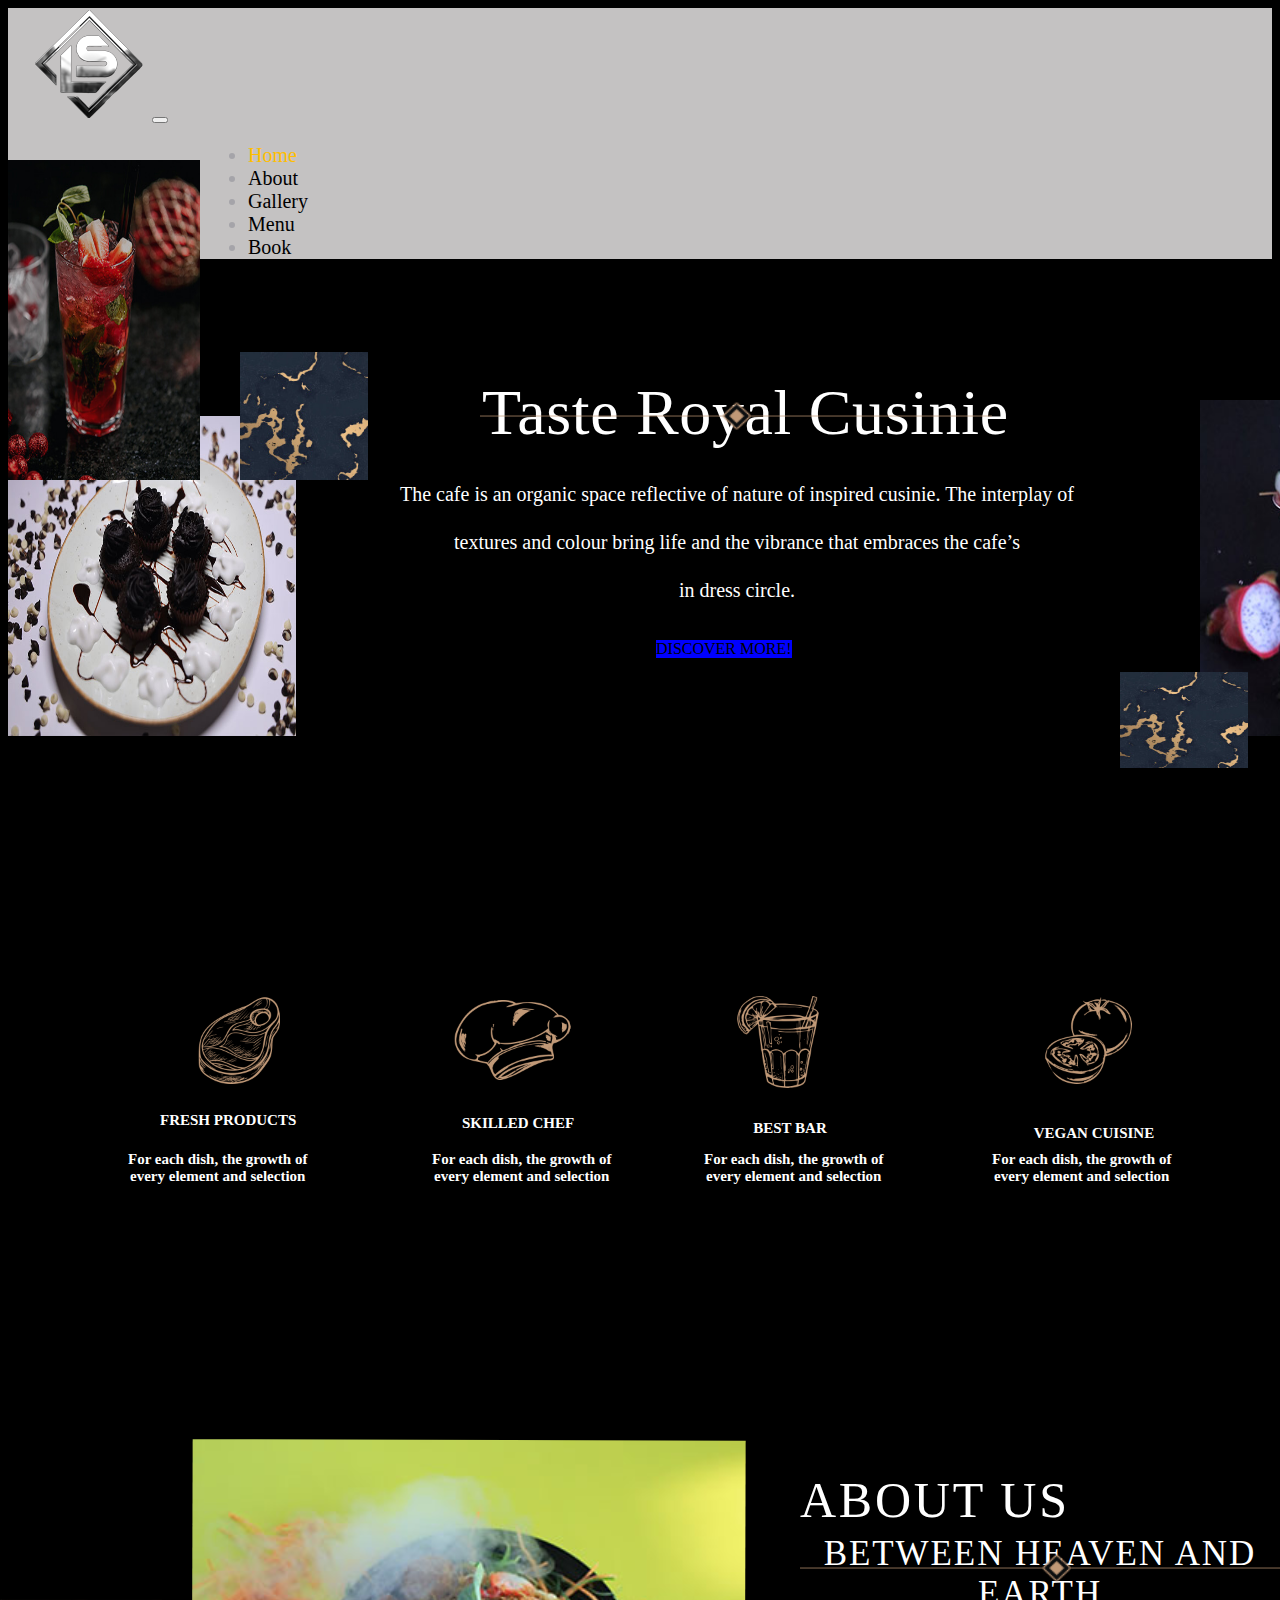
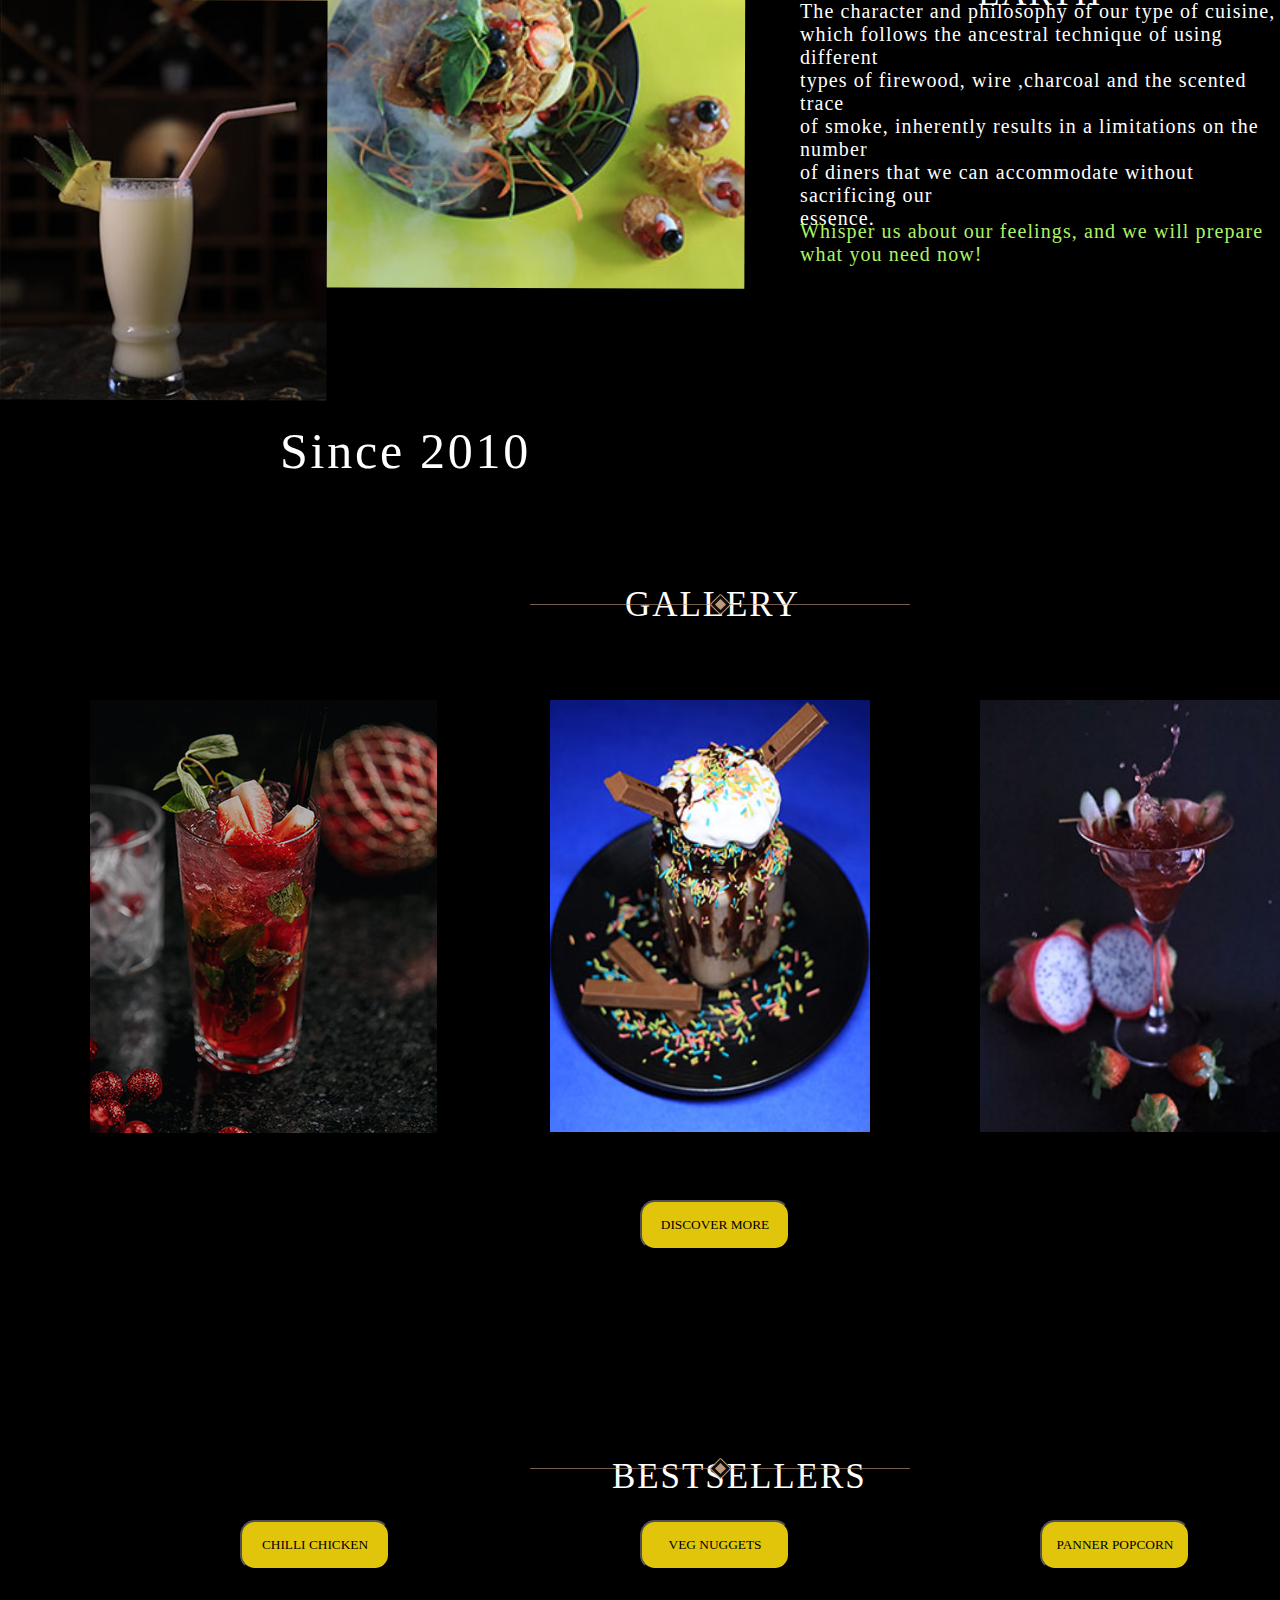
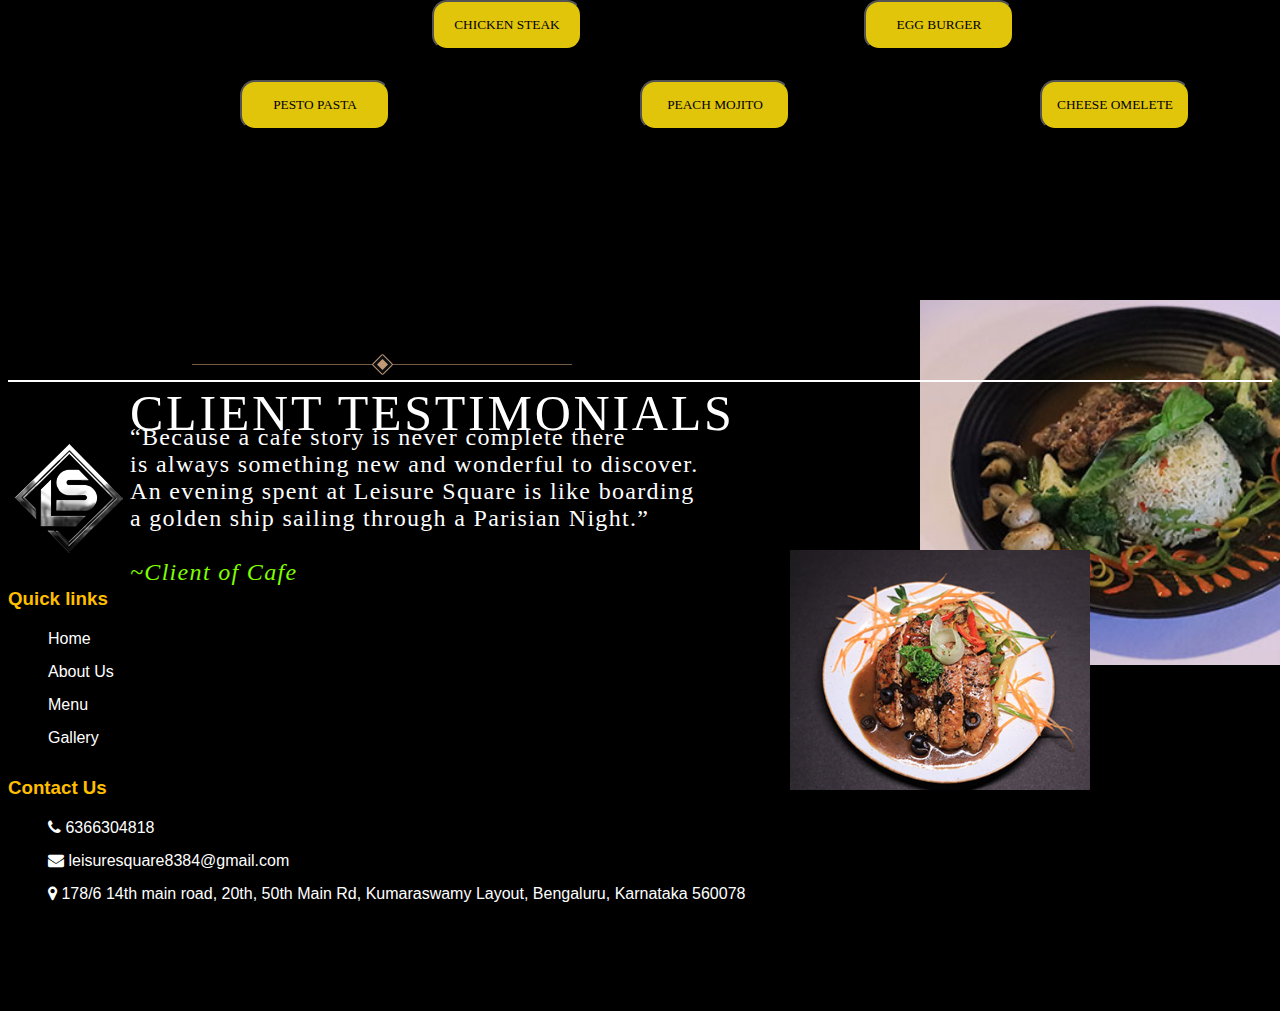
<file: index.html>
<!DOCTYPE html>
<html lang="en">
<head>
    <meta charset="UTF-8">
    <meta http-equiv="X-UA-Compatible" content="IE=edge">
    <meta name="viewport" content="width=device-width, initial-scale=1.0">
    <title>Leisure Square Grub & Wine</title>
    <link href="https://cdn.jsdelivr.net/npm/bootstrap@5.3.0-alpha3/dist/css/bootstrap.min.css" rel="stylesheet" integrity="sha384-KK94CHFLLe+nY2dmCWGMq91rCGa5gtU4mk92HdvYe+M/SXH301p5ILy+dN9+nJOZ" crossorigin="anonymous">
    <script src="https://cdn.jsdelivr.net/npm/bootstrap@5.3.0-alpha3/dist/js/bootstrap.bundle.min.js" integrity="sha384-ENjdO4Dr2bkBIFxQpeoTz1HIcje39Wm4jDKdf19U8gI4ddQ3GYNS7NTKfAdVQSZe" crossorigin="anonymous"></script>
    
    
    <link rel="icon" href="./assets/logo.png" type="image/x-icon">
    
    <!-- <script src="https://kit.fontawesome.com/a076d05399.js" crossorigin="anonymous"></script>    -->
    
    <link rel="stylesheet" href="./styles/index.css" class="rel">

    <link rel="stylesheet" href="https://cdnjs.cloudflare.com/ajax/libs/font-awesome/4.7.0/css/font-awesome.min.css">
  </head>
<body>

    <!-- navbar starts -->
    <nav class="navbar navbar-expand-lg">
        <div class="container-fluid">
          <a class="navbar-brand" href="./index.html">
            <img src="./assets/logo.png" class="img-fluid"/>
          </a>
          <button class="navbar-toggler" type="button" data-bs-toggle="collapse" data-bs-target="#navbarSupportedContent" aria-controls="navbarSupportedContent" aria-expanded="false" aria-label="Toggle navigation">
            <span class="navbar-toggler-icon"></span>
          </button>
          <div class="collapse navbar-collapse" id="navbarSupportedContent">
            <ul class="navbar-nav me-auto mb-2 mb-lg-0">
              <li class="nav-item">
                <a class="nav-link active" aria-current="page" href="./index.html">Home</a>
              </li>
              <li class="nav-item">
                <a class="nav-link" href="./about.html">About</a>
              </li>
              <li class="nav-item">
                <a class="nav-link" href="./gallery.html">Gallery</a>
              </li>
              <li class="nav-item">
                <a class="nav-link" href="./menu.html">Menu</a>
              </li>
              <li class="nav-item">
                <a class="nav-link" href="./booktable.html">Book</a>
              </li>
              
            </ul>
            
          </div>
        </div>
      </nav>
    <!-- navbar ends -->





    <!-- hero section starts-->
    <section class="content-area pt-100 pb-70">
      <div class="contanier">
        <div class="content-head">
          <div class="row">

            <div class="col-sm-4 col-lg-4">
              <div class="content-img">
                <img src="./assets/img4.jpeg" class="img1-fluid" alt="desert-image"/>
                <img src="./assets/slider-img-1.jpg" class="img2-fluid" alt="juice-image"/>
                <img src="./assets/slider-img-8.jpg" class="img3-fluid" alt="design"/>
              </div>
            </div>

            <div class="col-sm-4 col-lg-4">
              <div class="content-text">
                <h1 class="heading-one">Taste Royal Cusinie</h1>
                <img src="./assets/slider-line.png" class="img6-fluid"/>
                <p class="p1">The cafe is an organic space reflective of nature of inspired cusinie. The interplay of<br>
                  textures and colour bring life and the vibrance that embraces the cafe’s<br>
                  in dress circle.
                </p>
                <a href="./about.html" class="btn btn-primary btn-lg active" role="button" aria-pressed="true">DISCOVER MORE!</a>
              </div>
            </div>

            <div class="col-sm-4 col-lg-4">
              <div class="content-img">
                <img src="./assets/img6.jpeg" class="img4-fluid"/>
                <img src="./assets/slider-img-8.jpg" class="img5-fluid"/>
              </div>
            </div>

          </div>
        </div>
      </div>
    </section>


    <section class="content-area pt-100 pb-70">
      <div class="contanier">
        <div class="content-item">
          <div class="row">
            <div class="col-sm-3 col-lg-3">
              <img src="./assets/resh.png" class="img7-fluid"/>
              <h2 class="heading-two">FRESH PRODUCTS</h2>
              <p class="p2">For each dish, the growth of<br>
                every element and selection
              </p>
            </div>

            <div class="col-sm-3 col-lg-3">
              <img src="./assets/chef.png" class="img8-fluid"/>
              <h3 class="heading-three">SKILLED CHEF</h3>
              <p class="p3">For each dish, the growth of<br>
                every element and selection
              </p>
            </div>

            <div class="col-sm-3 col-lg-3">
              <img src="./assets/bar.png" class="img9-fluid"/>
              <h4 class="heading-four">BEST BAR</h4>
              <p class="p4">For each dish, the growth of<br>
                every element and selection
              </p>
            </div>

            <div class="col-sm-3 col-lg-3">
              <img src="./assets/vegan.png" class="img10-fluid"/>
              <h5 class="heading-five">VEGAN CUISINE</h5>
              <p class="p5">For each dish, the growth of<br>
                every element and selection
              </p>
            </div>

          </div>
        </div>
      </div>
    </section>

      <section class="content-area pt-100 pb-70">
        <div class="contanier">
          <div class="content-about">
            <div class="row">
              <div class="col-sm-6 col-lg-6">
                <img src="./assets/img9.jpeg" class="img11-fluid"/>
                <img src="./assets/img5.jpeg" class="img12-fluid"/>
                <h6 class="heading-six">Since 2010</h6>
              </div>

              <div class="col-sm-6 col-lg-6">
                <h1 class="heading-seven">ABOUT US</h1>
                <h2 class="heading-eight">BETWEEN HEAVEN AND EARTH</h2>
                <img src="./assets/slider-line.png" class="img13-fluid"/>
                <p class="p6">The character and philosophy of our type of cuisine,<br>
                  which follows the ancestral technique of using different<br>
                  types of firewood, wire ,charcoal and the scented trace <br>
                  of smoke, inherently results in a limitations on the number <br>
                  of diners that we can accommodate without sacrificing our<br>
                  essence.
                </p>
                <p class="p7" style="color: rgb(173, 243, 102);">Whisper us about our feelings, and we will prepare
                  what you need now!
                </p>
              </div>

            </div>
          </div>
        </div>
      </section>


      <section class="content-area pt-100 pb-70">
        <div class="contanier">
          <div class="content-gallery">
            <div class="row">
              <div class="col-sm-12 col-lg-12">
                <h3 class="heading-nine">GALLERY</h3>
                <img src="./assets/slider-line.png" class="img14-fluid"/>
              </div>
            </div>

            <div class="row">
              <div class="col-sm-4 col-lg-4">
                <img src="./assets/slider-img-1.jpg" class="img15-fluid"/>
              </div>
              <div class="col-sm-4 col-lg-4">
                <img src="./assets/IMG11.jpeg" class="img16-fluid"/>
              </div>
              <div class="col-sm-4 col-lg-4">
                <img src="./assets/img6.jpeg" class="img17-fluid"/>
              </div>
            </div>

            <div class="row">
              <div class="col-sm-12 col-lg-12">
                <button type="button" class="btn1 btn-primary btn-lg">
                  <a href="./gallery.html" >DISCOVER MORE</a>
                </button> 
              </div>
            </div>
            
          </div>
        </div>
      </section>


      <section class="content-area pt-100 pb-70">
        <div class="contanier">
          <div class="content-bestseller">
            <div class="row">
              <div class="col-sm-12 col-lg-12">
                <h4 class="heading-ten">BESTSELLERS</h4>
                <img src="./assets/slider-line.png" class="img18-fluid"/>
              </div>
            </div>

            <div class="row">
              <div class="col-sm-3 col-lg-3">
                <button type="button" class="btn2 btn-primary btn-lg">CHILLI CHICKEN</button>
                <button type="button" class="btn7 btn-primary btn-lg">PESTO PASTA</button>
              </div>
              <div class="col-sm-2 col-lg-2">
                <button type="button" class="btn5 btn-primary btn-lg">CHICKEN STEAK</button>
              </div>
              <div class="col-sm-2 col-lg-2">
                <button type="button" class="btn3 btn-primary btn-lg">VEG NUGGETS</button>
                <button type="button" class="btn8 btn-primary btn-lg">PEACH MOJITO</button>
              </div>
              <div class="col-sm-2 col-lg-2">
                <button type="button" class="btn6 btn-primary btn-lg">EGG BURGER</button>
              </div>
              <div class="col-sm-3 col-lg-3">
                <button type="button" class="btn4 btn-primary btn-lg">PANNER POPCORN</button>
                <button type="button" class="btn9 btn-primary btn-lg">CHEESE OMELETE</button>
              </div>
            </div>
          </div>
        </div>
      </section>


      <section class="content-area pt-100 pb-70">
        <div class="contanier">
          <div class="content-client">
            <div class="row">
              <div class="col-sm-6 col-lg-6">
                <h5 class="heading-eleven">CLIENT TESTIMONIALS</h5>
                <img src="./assets/slider-line.png" class="img19-fluid"/>
                <p class="p8">“Because a cafe story is never complete there<br>
                  is always something new and wonderful to discover.<br>
                  An evening spent at Leisure Square is like boarding<br>
                  a golden ship sailing through a Parisian Night.”<br><br>
                  <em style="color: chartreuse;">~Client of Cafe</em>
                </p>
              </div>

              <div class="col-sm-6 col-lg-6">
                <img src="./assets/IMG15.jpeg" class="img20-fluid"/>
                <img src="./assets/IMG13.jpeg" class="img21-fluid"/>
              </div>
            </div>
          </div>
        </div>
      </section>


    
     
     
    <!-- hero section ends -->


  

    <!-- footer starts-->

      <footer class="footer-area pt-100 pb-70">
        <hr/>
        <div class="container">
          <div class="row">
  
            <!-- logo -->

            <div class="col-sm-4 col-lg-4">
              <div class="footer-item">
                <div class="footer-logo">
                  <a href="/">
                    <img src="assets/logo.png" alt="Logo">
                  </a>
                </div>
              </div>
            </div>
  
  
            <!--  Quick links  -->

            <div class="col-sm-4 col-lg-4">
              <div class="footer-item">
                <div class="footer-link">
                  <h3>Quick links</h3>
                  <ul>
                    <li><a href="./index.html">Home</a></li>
                    <li><a href="./about.html">About Us</a></li>
                    <li><a href="./menu.html">Menu</a></li>
                    <li><a href="./gallery.html">Gallery</a></li>
                  </ul>
                </div>
              </div>
            </div>
  
  
            <!--  Contact  -->

            <div class="col-sm-4 col-lg-4">
              <div class="footer-item">
                <div class="footer-service">
                  <h3>Contact Us</h3>
                  <ul>
                    <li><a href="tel:6366304818"><i class="fa fa-phone"></i> 6366304818</a></li>
                    <li><i class="fa fa-envelope"></i><a href="mailto:leisuresquare8384@gmail.com"> leisuresquare8384@gmail.com</a></li>
                    <li>
                      <i class="fa fa-map-marker" aria-hidden="true"></i>
                      178/6 14th main road, 20th, 50th Main Rd, Kumaraswamy Layout, Bengaluru, Karnataka 560078
                    </li>
                  </ul>
                </div>
              </div>
            </div>
  
          </div>
        </div>
      </footer>
      
      <!-- footer ends -->
    
</body>
</html>
</file>
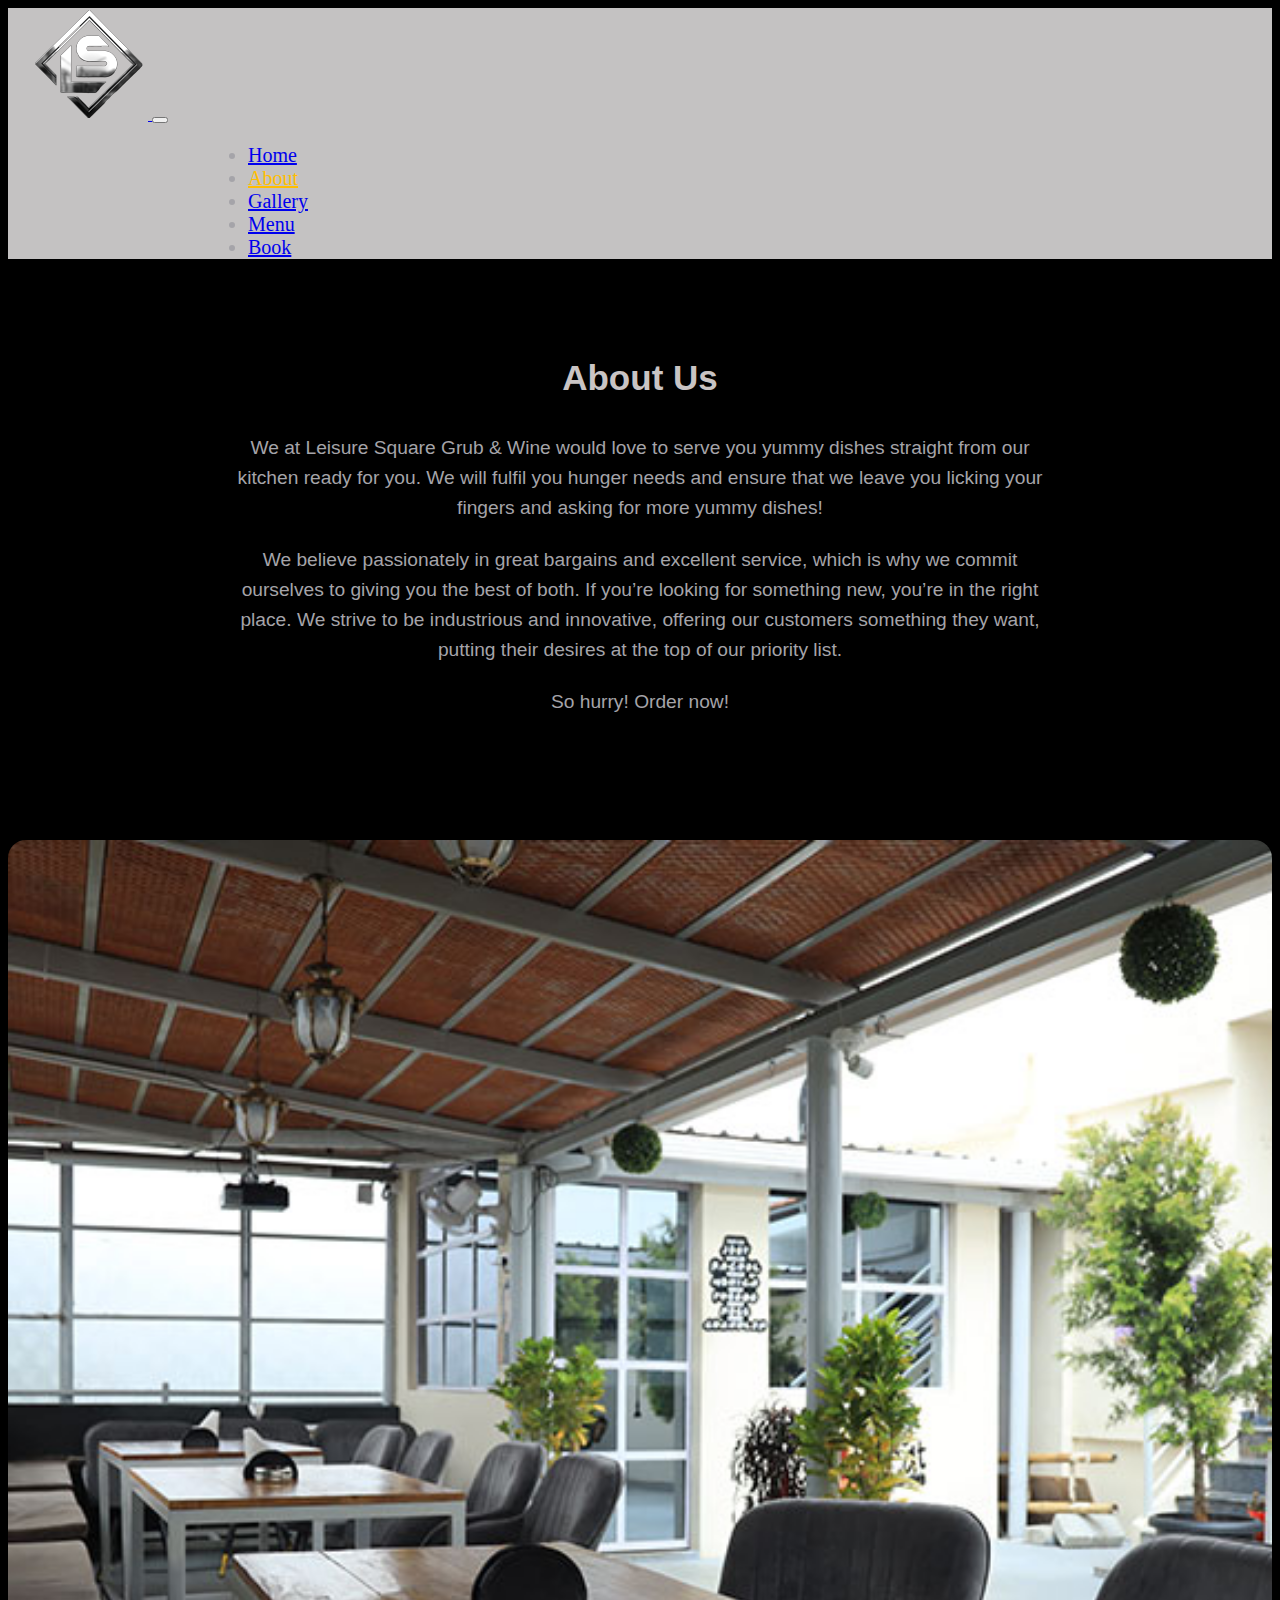
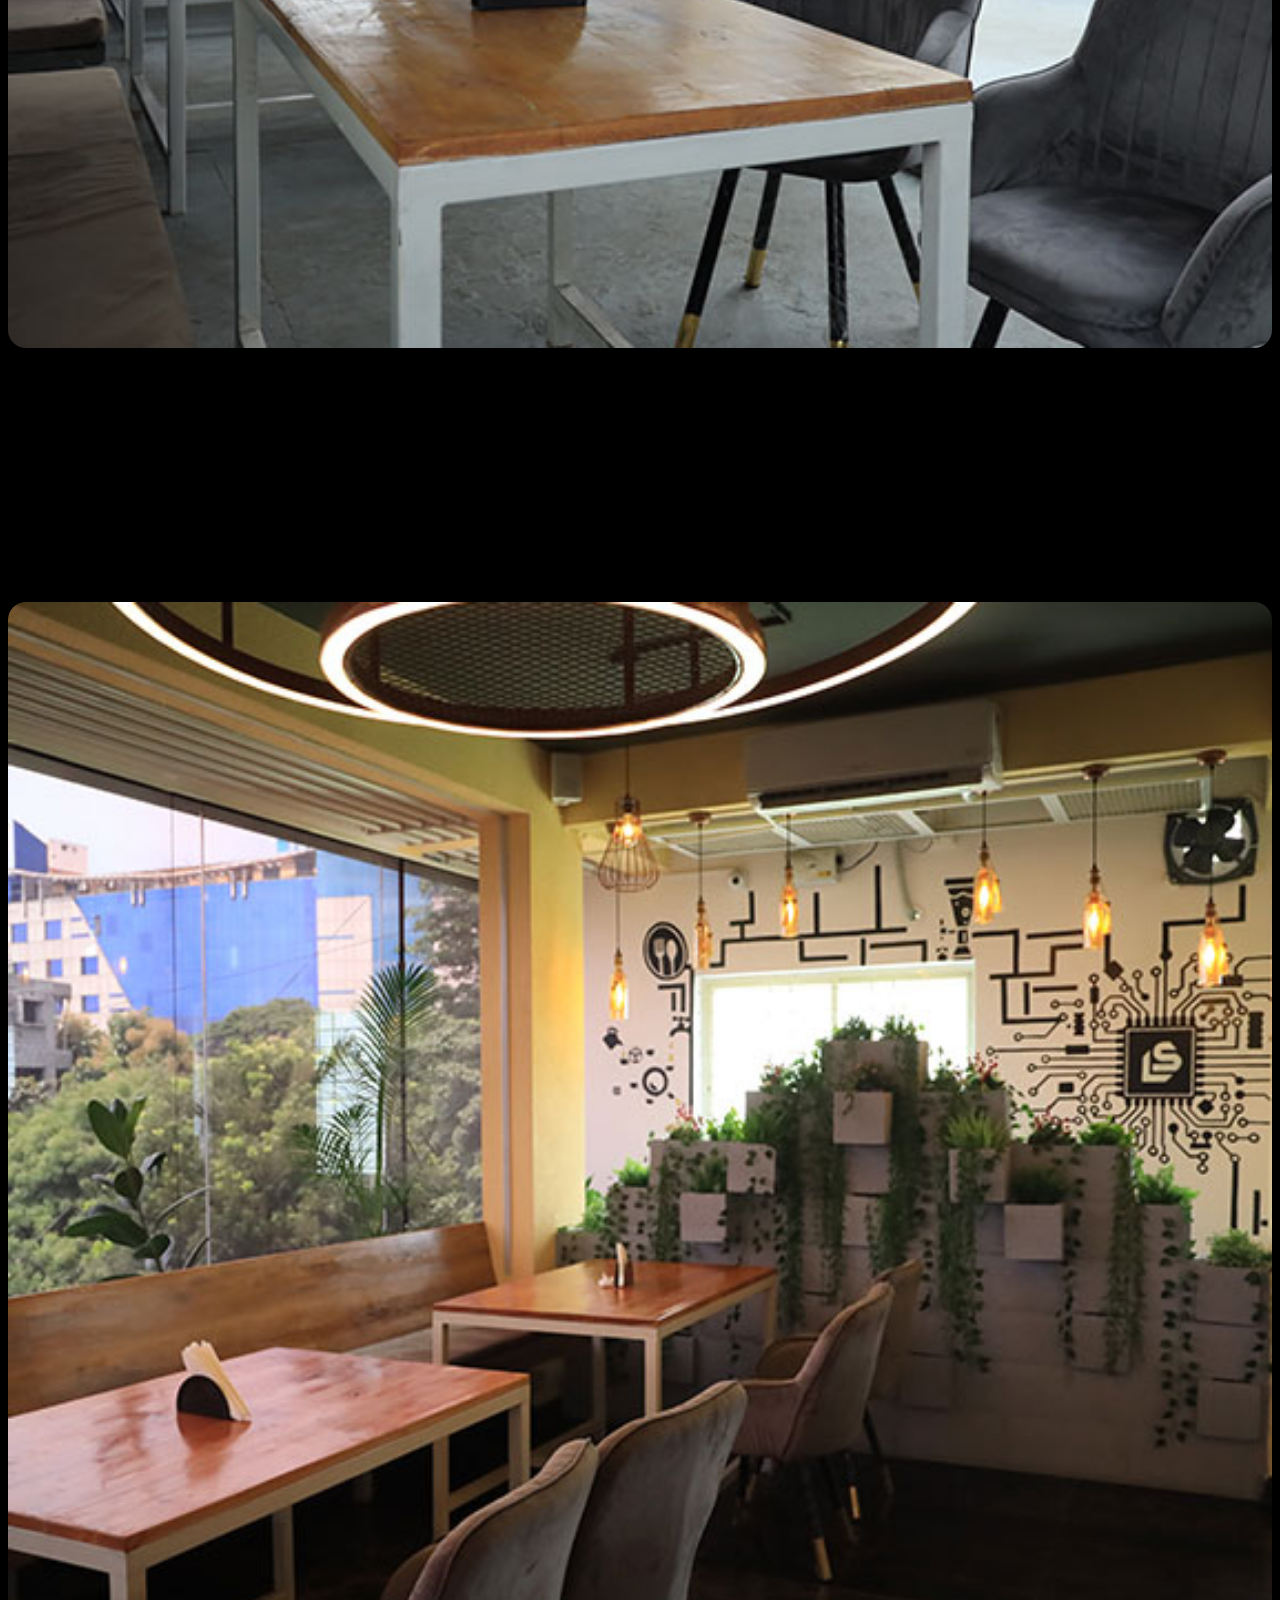
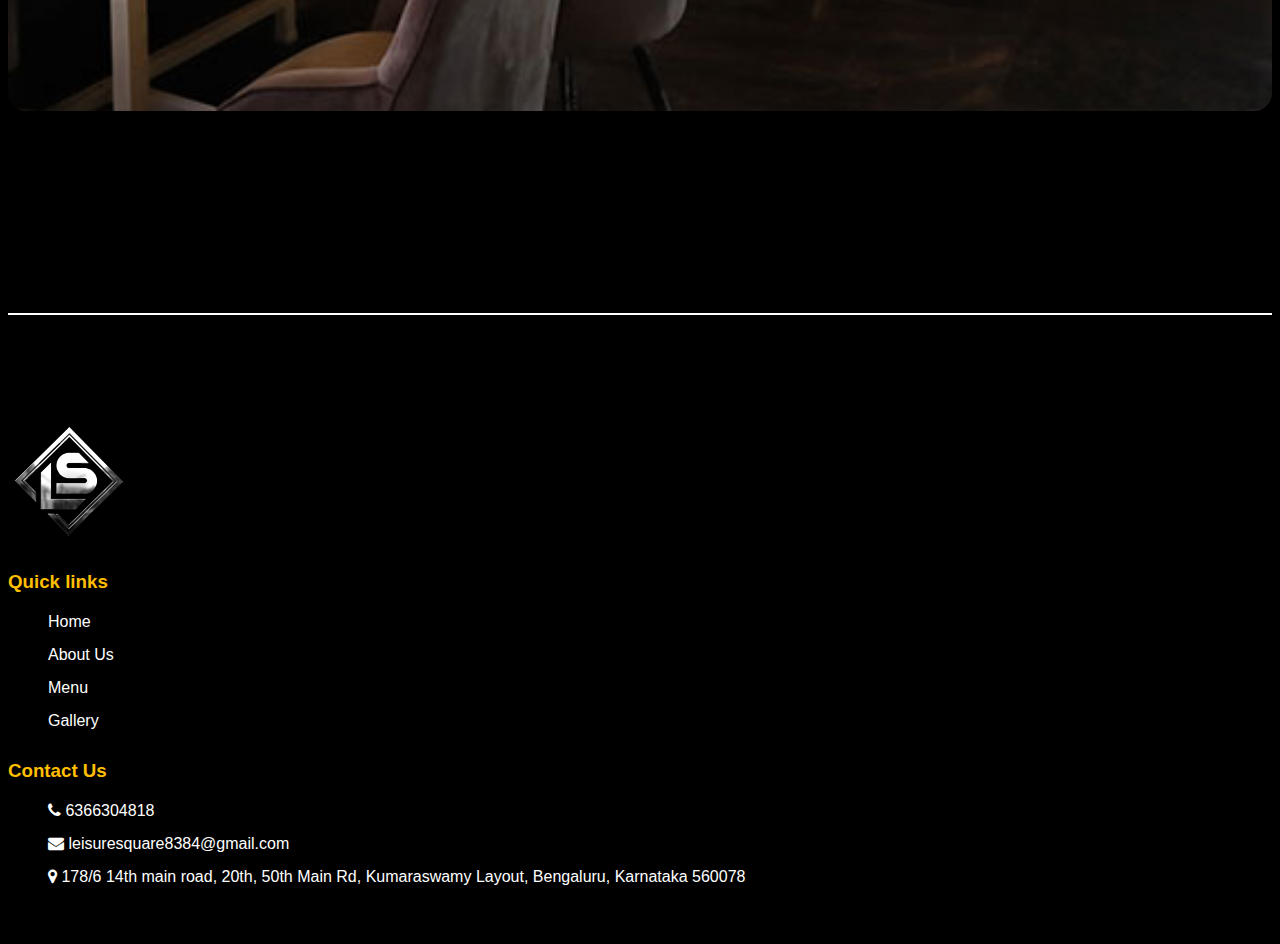
<file: about.html>
<!DOCTYPE html>
<html lang="en">
<head>
    <meta charset="UTF-8">
    <meta http-equiv="X-UA-Compatible" content="IE=edge">
    <meta name="viewport" content="width=device-width, initial-scale=1.0">
    <title>Leisure Square Grub & Wine</title>
    <link href="https://cdn.jsdelivr.net/npm/bootstrap@5.3.0-alpha3/dist/css/bootstrap.min.css" rel="stylesheet" integrity="sha384-KK94CHFLLe+nY2dmCWGMq91rCGa5gtU4mk92HdvYe+M/SXH301p5ILy+dN9+nJOZ" crossorigin="anonymous">
    <script src="https://cdn.jsdelivr.net/npm/bootstrap@5.3.0-alpha3/dist/js/bootstrap.bundle.min.js" integrity="sha384-ENjdO4Dr2bkBIFxQpeoTz1HIcje39Wm4jDKdf19U8gI4ddQ3GYNS7NTKfAdVQSZe" crossorigin="anonymous"></script>
    
    <!-- For adding favicon i.e title image -->
    <link rel="icon" href="./assets/logo.png" type="image/x-icon">
    
    
    <!-- For styling -->
    <link rel="stylesheet" href="./styles/about.css" class="rel">
    

    
    <!-- For adding font awsome icons -->
    <link rel="stylesheet" href="https://cdnjs.cloudflare.com/ajax/libs/font-awesome/4.7.0/css/font-awesome.min.css">

</head>
<body>
    <!-- navbar starts -->
    <nav class="navbar navbar-expand-lg">
        <div class="container-fluid">
          <a class="navbar-brand" href="./index.html">
            <img src="./assets/logo.png" class="img-fluid"/>
          </a>
          <button class="navbar-toggler" type="button" data-bs-toggle="collapse" data-bs-target="#navbarSupportedContent" aria-controls="navbarSupportedContent" aria-expanded="false" aria-label="Toggle navigation">
            <span class="navbar-toggler-icon"></span>
          </button>
          <div class="collapse navbar-collapse" id="navbarSupportedContent">
            <ul class="navbar-nav me-auto mb-2 mb-lg-0">
              <li class="nav-item">
                <a class="nav-link" href="./index.html">Home</a>
              </li>
              <li class="nav-item">
                <a class="nav-link active" aria-current="page"  href="./about.html">About</a>
              </li>
              <li class="nav-item">
                <a class="nav-link" href="./gallery.html">Gallery</a>
              </li>
              <li class="nav-item">
                <a class="nav-link" href="./menu.html">Menu</a>
              </li>
              <li class="nav-item">
                <a class="nav-link" href="./booktable.html">Book</a>
              </li>
              
              
            </ul>
            
          </div>
        </div>
      </nav>
    <!-- navbar ends -->


      <!-- hero section -->

      <section class="story-area pt-100 pb-70">
        <div class="container">
            <div class="story-head">
                <h2>About Us</h2>
                <p>We at Leisure Square Grub & Wine would love to serve you yummy dishes straight from our kitchen ready for you. We will fulfil you hunger needs and ensure that we leave you licking your fingers and asking for more yummy dishes!</p>
                <p>We believe passionately in great bargains and excellent service, which is why we commit ourselves to giving you the best of both. If you’re looking for something new, you’re in the right place. We strive to be industrious and innovative, offering our customers something they want, putting their desires at the top of our priority list.</p>
                <p>So hurry! Order now!</p>
            </div>
    
            <div class="row">
                <div class="col-sm-6 col-lg-6">
                    <div class="story-item">
                        <img src="./assets/story1.jpg" alt="Story">
                    </div>
                </div>
    
                <div class="col-sm-6 col-lg-6">
                    <div class="story-item">
                        <img src="./assets/story2.jpg" alt="Story">
                    </div>
                </div>
            </div>
        </div>
      </section>


      <!-- hero section ends -->


      <hr/>
    

    <!-- footer starts-->


    <!-- <footer class="footer-area-two pt-100 pb-70"> -->
    <footer class="footer-area pt-100 pb-70">
      <div class="container">
        <div class="row">

          <!-- logo -->
          <div class="col-sm-4 col-lg-4">
            <div class="footer-item">
              <div class="footer-logo">
                <a href="/">
                  <img src="assets/logo.png" alt="Logo">
                </a>
              </div>
            </div>
          </div>


          <!--  Quick links  -->
          <div class="col-sm-4 col-lg-4">
            <div class="footer-item">
              <div class="footer-link">
                <h3>Quick links</h3>
                <ul>
                  <li><a href="./index.html">Home</a></li>
                  <li><a href="./about.html">About Us</a></li>
                  <li><a href="./menu.html">Menu</a></li>
                  <li><a href="./gallery.html">Gallery</a></li>
                </ul>
              </div>
            </div>
          </div>


          <!--  Contact  -->
          <div class="col-sm-4 col-lg-4">
            <div class="footer-item">
              <div class="footer-service">
                <h3>Contact Us</h3>
                <ul>
                  <li><a href="tel:6366304818"><i class="fa fa-phone"></i> 6366304818</a></li>
                  <li><i class="fa fa-envelope"></i><a href="mailto:leisuresquare8384@gmail.com"> leisuresquare8384@gmail.com</a></li>
                  <li>
                    <i class="fa fa-map-marker" aria-hidden="true"></i>
                    178/6 14th main road, 20th, 50th Main Rd, Kumaraswamy Layout, Bengaluru, Karnataka 560078
                  </li>
                </ul>
              </div>
            </div>
          </div>

        </div>
      </div>
    </footer>
    
    <!-- footer ends -->
    
</body>
</html>
</file>
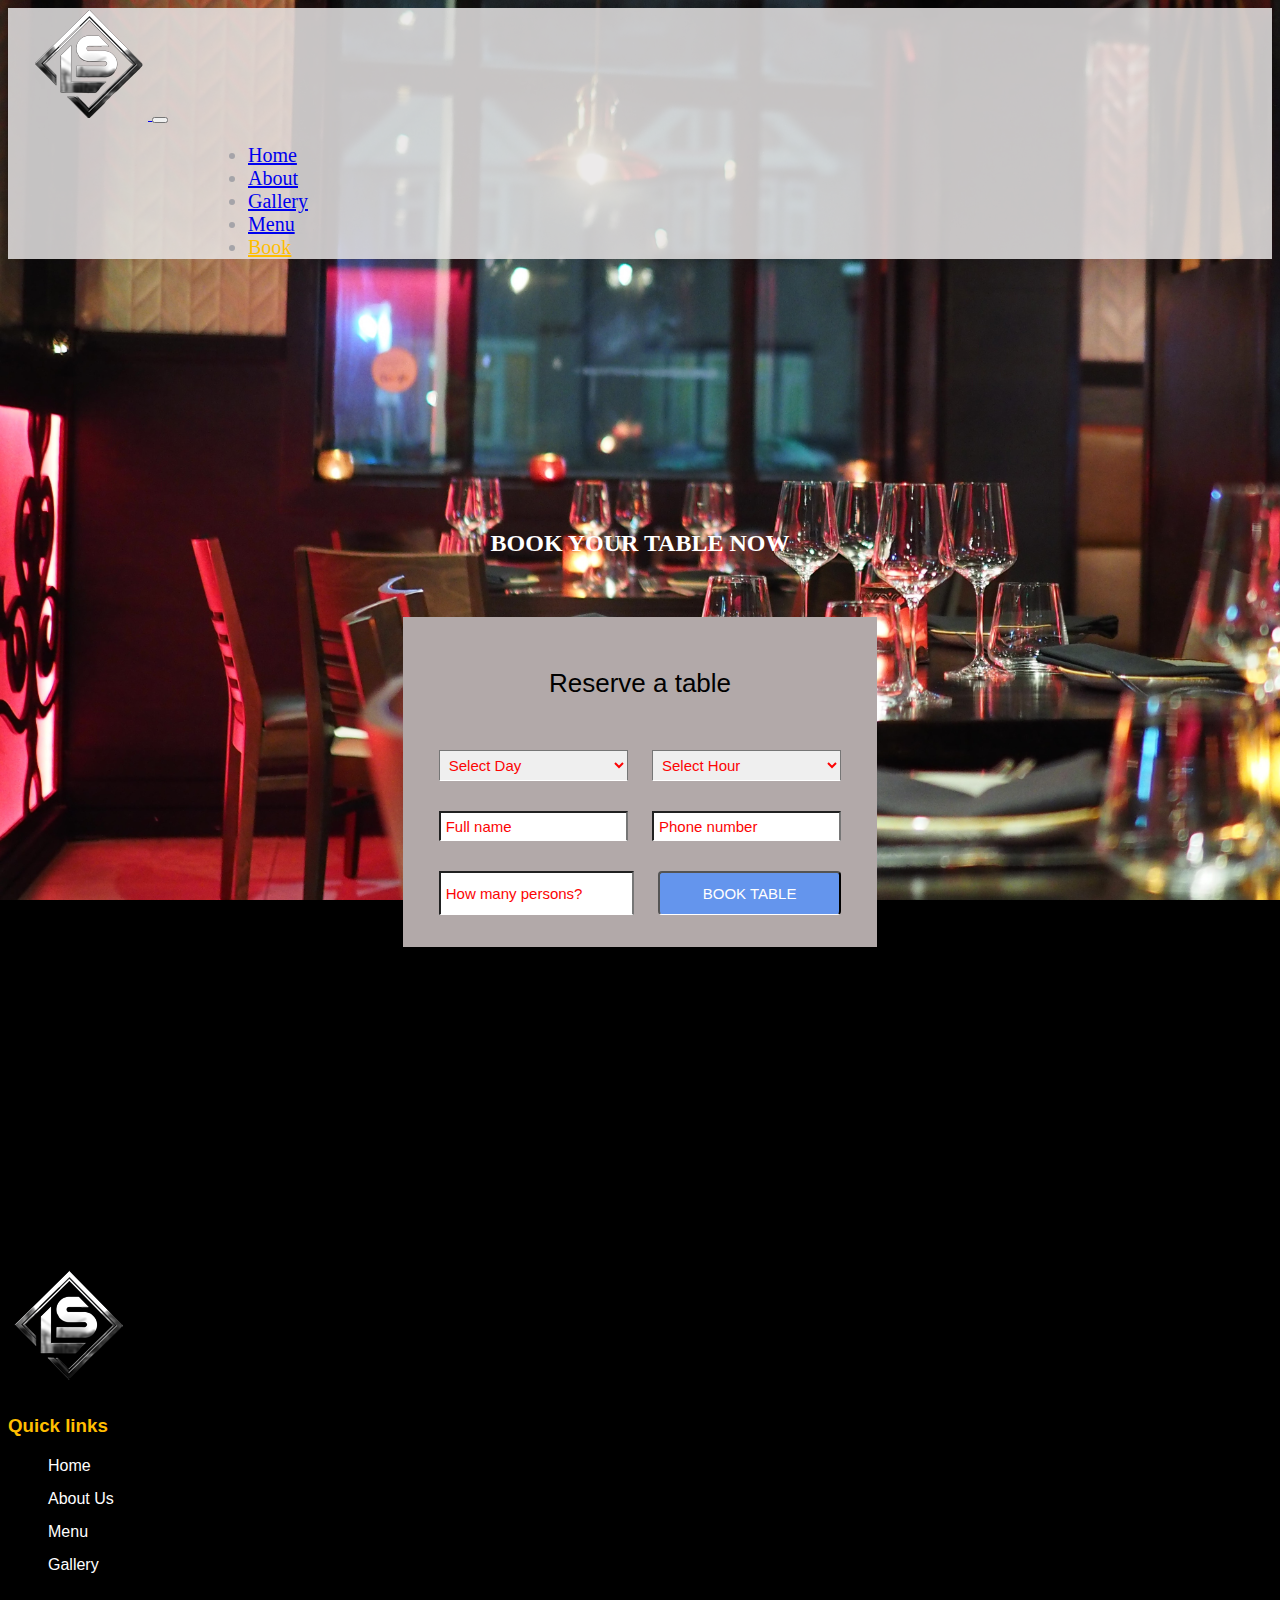
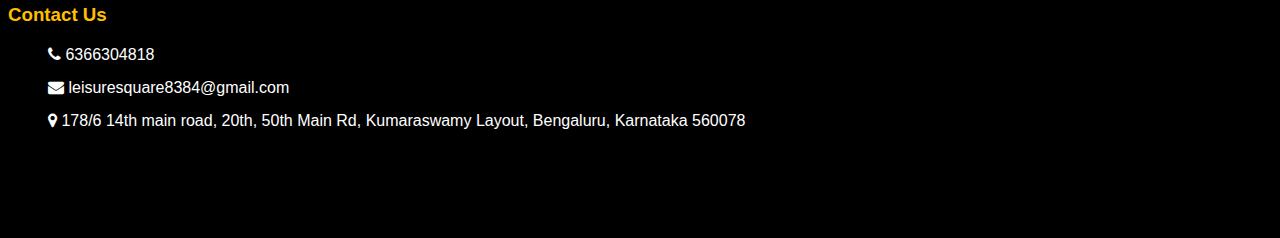
<file: booktable.html>
<!DOCTYPE html>
<html lang="en">
<head>
    <meta charset="UTF-8">
    <meta http-equiv="X-UA-Compatible" content="IE=edge">
    <meta name="viewport" content="width=device-width, initial-scale=1.0">
    <title>Leisure Square Grub & Wine</title>
    <link href="https://cdn.jsdelivr.net/npm/bootstrap@5.3.0-alpha3/dist/css/bootstrap.min.css" rel="stylesheet" integrity="sha384-KK94CHFLLe+nY2dmCWGMq91rCGa5gtU4mk92HdvYe+M/SXH301p5ILy+dN9+nJOZ" crossorigin="anonymous">
    <script src="https://cdn.jsdelivr.net/npm/bootstrap@5.3.0-alpha3/dist/js/bootstrap.bundle.min.js" integrity="sha384-ENjdO4Dr2bkBIFxQpeoTz1HIcje39Wm4jDKdf19U8gI4ddQ3GYNS7NTKfAdVQSZe" crossorigin="anonymous"></script>
    
    <!-- For adding favicon i.e title image -->
    <link rel="icon" href="./assets/logo.png" type="image/x-icon">
    
    
    
    <link rel="stylesheet" href="./styles/booktable.css" class="rel">

    
    <!-- For adding font awsome icons -->
    <link rel="stylesheet" href="https://cdnjs.cloudflare.com/ajax/libs/font-awesome/4.7.0/css/font-awesome.min.css">
  
</head>
<style>
    body{
    background-image:url("./assets/LS4.jpeg");
    background-repeat: no-repeat;
    background-attachment:fixed;
    background-size:cover;
    min-height: 100vh;
}
</style>
<body>

    <!-- navbar starts -->
    <nav class="navbar navbar-expand-lg">
        <div class="container-fluid">
          <a class="navbar-brand" href="./index.html">
            <img src="./assets/logo.png" class="img-fluid"/>
          </a>
          <button class="navbar-toggler" type="button" data-bs-toggle="collapse" data-bs-target="#navbarSupportedContent" aria-controls="navbarSupportedContent" aria-expanded="false" aria-label="Toggle navigation">
            <span class="navbar-toggler-icon"></span>
          </button>
          <div class="collapse navbar-collapse" id="navbarSupportedContent">
            <ul class="navbar-nav me-auto mb-2 mb-lg-0">
              <li class="nav-item">
                <a class="nav-link" href="./index.html">Home</a>
              </li>
              <li class="nav-item">
                <a class="nav-link" href="./about.html">About</a>
              </li>
              <li class="nav-item">
                <a class="nav-link" href="./gallery.html">Gallery</a>
              </li>
              <li class="nav-item">
                <a class="nav-link" href="./menu.html">Menu</a>
              </li>
              <li class="nav-item">
                <a class="nav-link active" aria-current="page" href="./booktable.html">Book</a>
              </li>
              
            </ul>
            
          </div>
        </div>
      </nav>
    <!-- navbar ends -->




    <section class="banner">
        <h2>BOOK YOUR TABLE NOW</h2>
        <div class="card-container">
            <div class="card-img">
               <!-- image here -->
            </div>
        </div>
        <div class="card-content">
            <h3>Reserve a table</h3>
            <form>
                <div class="form-row">
                    <select name="days">
                        <option values="day-select">Select Day</option>
                        <option value="Sunday">Sunday</option>
                        <option value="Monday">Monday</option>
                        <option value="Tuesday">Tuesday</option>
                        <option value="Wednesday">Wednesday</option>
                        <option value="Thrusday">Thrusady</option>
                        <option value="Friday">Friday</option>
                        <option value="Saturday">Saturday</option>
                        </select>
                        <select name="hours">
                            <option value="hour-select">Select Hour</option>
                            <option value="10">10:00</option>
                            <option value="10">12:00</option>
                            <option value="10">14:00</option>
                            <option value="10">16:00</option>
                            <option value="10">18:00</option>
                            <option value="10">20:00</option>
                            <option value="10">22:00</option>
                        </select>
                </div>
                <div class="form-row">
                    <input type="text" placeholder="Full name">
                    <input type="text" placeholder="Phone number">

                </div>
                <div class="form-row">
                    <input type="number" placeholder="How many persons?" min="1">
                    <input type="submit" value="BOOK TABLE">
                </div>
            </form>
        </div>
    </section>






    <!-- footer starts-->


    <!-- <footer class="footer-area-two pt-100 pb-70"> -->
        <footer class="footer-area pt-100 pb-70">
            <div class="container">
              <div class="row">
      
                <!-- logo -->
                <div class="col-sm-4 col-lg-4">
                  <div class="footer-item">
                    <div class="footer-logo">
                      <a href="/">
                        <img src="assets/logo.png" alt="Logo">
                      </a>
                    </div>
                  </div>
                </div>
      
      
                <!--  Quick links  -->
                <div class="col-sm-4 col-lg-4">
                  <div class="footer-item">
                    <div class="footer-link">
                      <h3>Quick links</h3>
                      <ul>
                        <li><a href="./index.html">Home</a></li>
                        <li><a href="./about.html">About Us</a></li>
                        <li><a href="./menu.html">Menu</a></li>
                        <li><a href="./gallery.html">Gallery</a></li>
                      </ul>
                    </div>
                  </div>
                </div>
      
      
                <!--  Contact  -->
                <div class="col-sm-4 col-lg-4">
                  <div class="footer-item">
                    <div class="footer-service">
                      <h3>Contact Us</h3>
                      <ul>
                        <li><a href="tel:6366304818"><i class="fa fa-phone"></i> 6366304818</a></li>
                        <li><i class="fa fa-envelope"></i><a href="mailto:leisuresquare8384@gmail.com"> leisuresquare8384@gmail.com</a></li>
                        <li>
                          <i class="fa fa-map-marker" aria-hidden="true"></i>
                          178/6 14th main road, 20th, 50th Main Rd, Kumaraswamy Layout, Bengaluru, Karnataka 560078
                        </li>
                      </ul>
                    </div>
                  </div>
                </div>
      
              </div>
            </div>
          </footer>
          
          <!-- footer ends -->
    
</body>
</html>
</file>
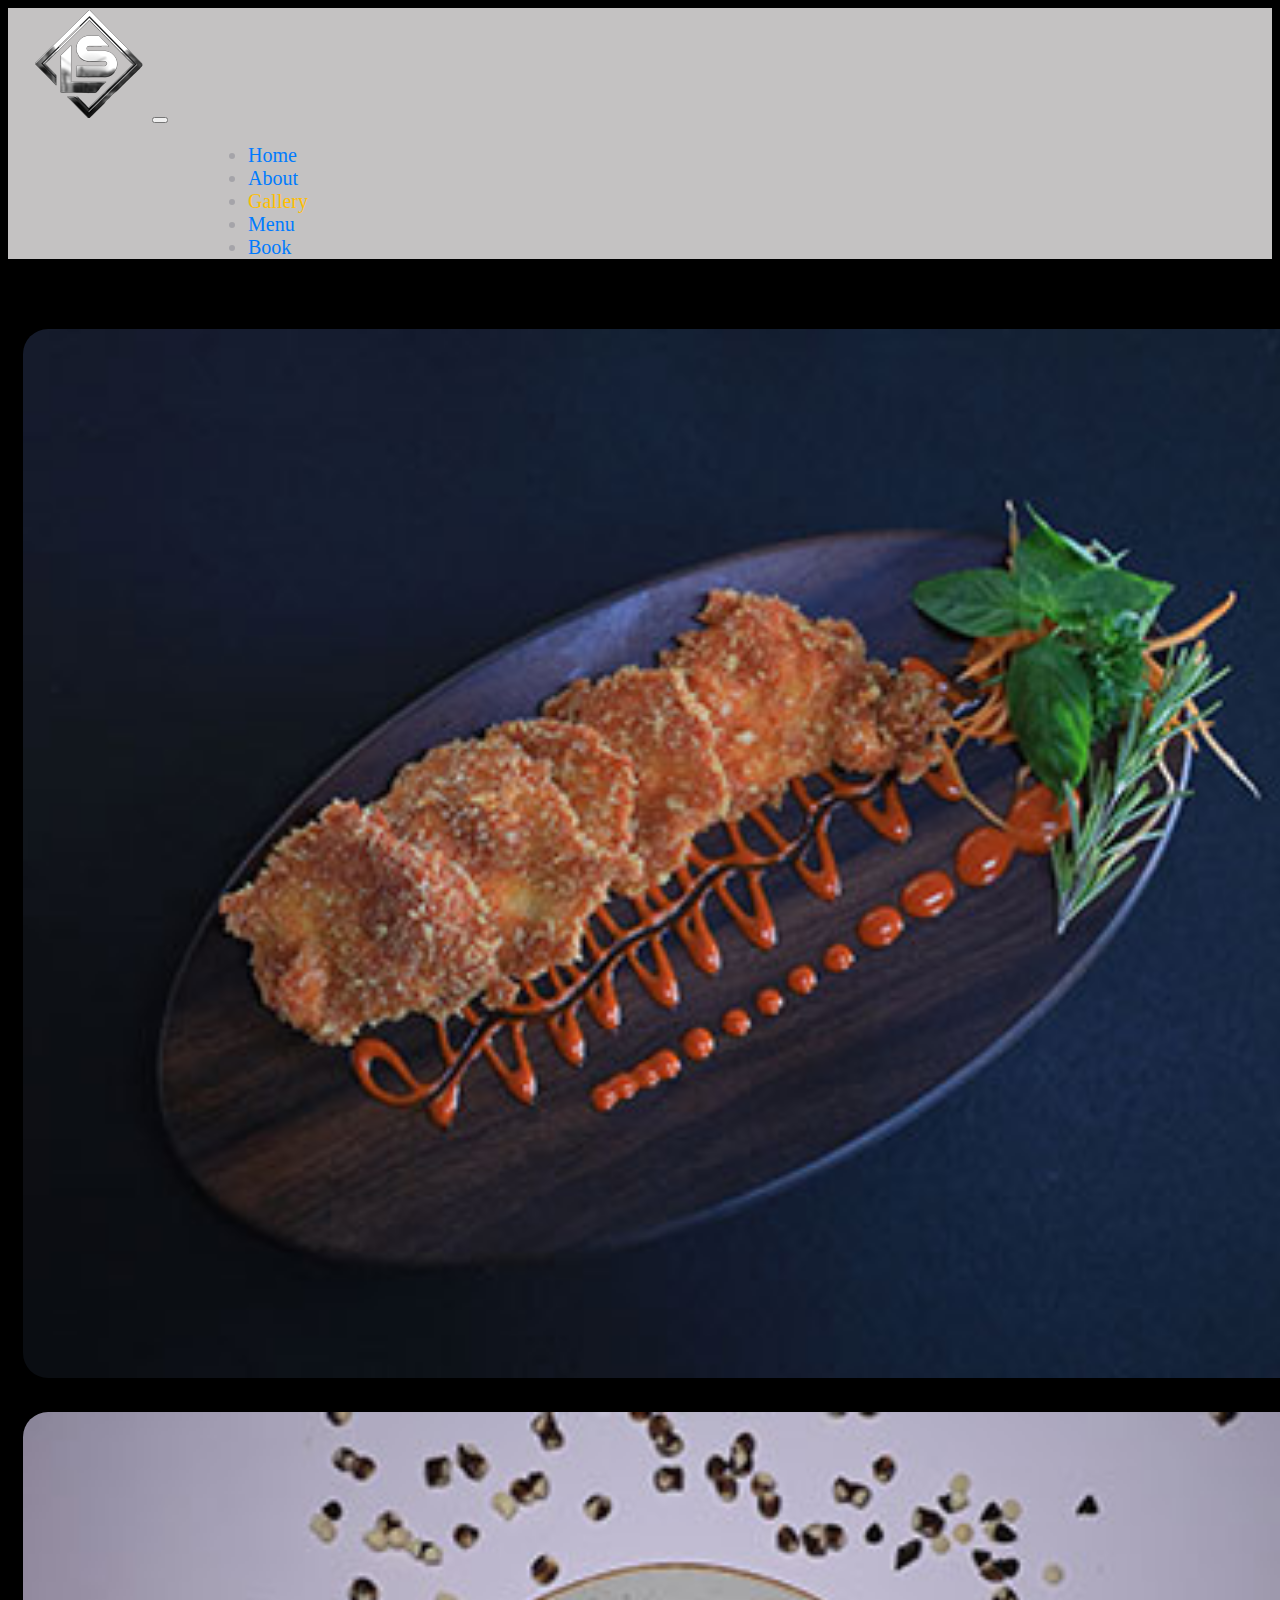
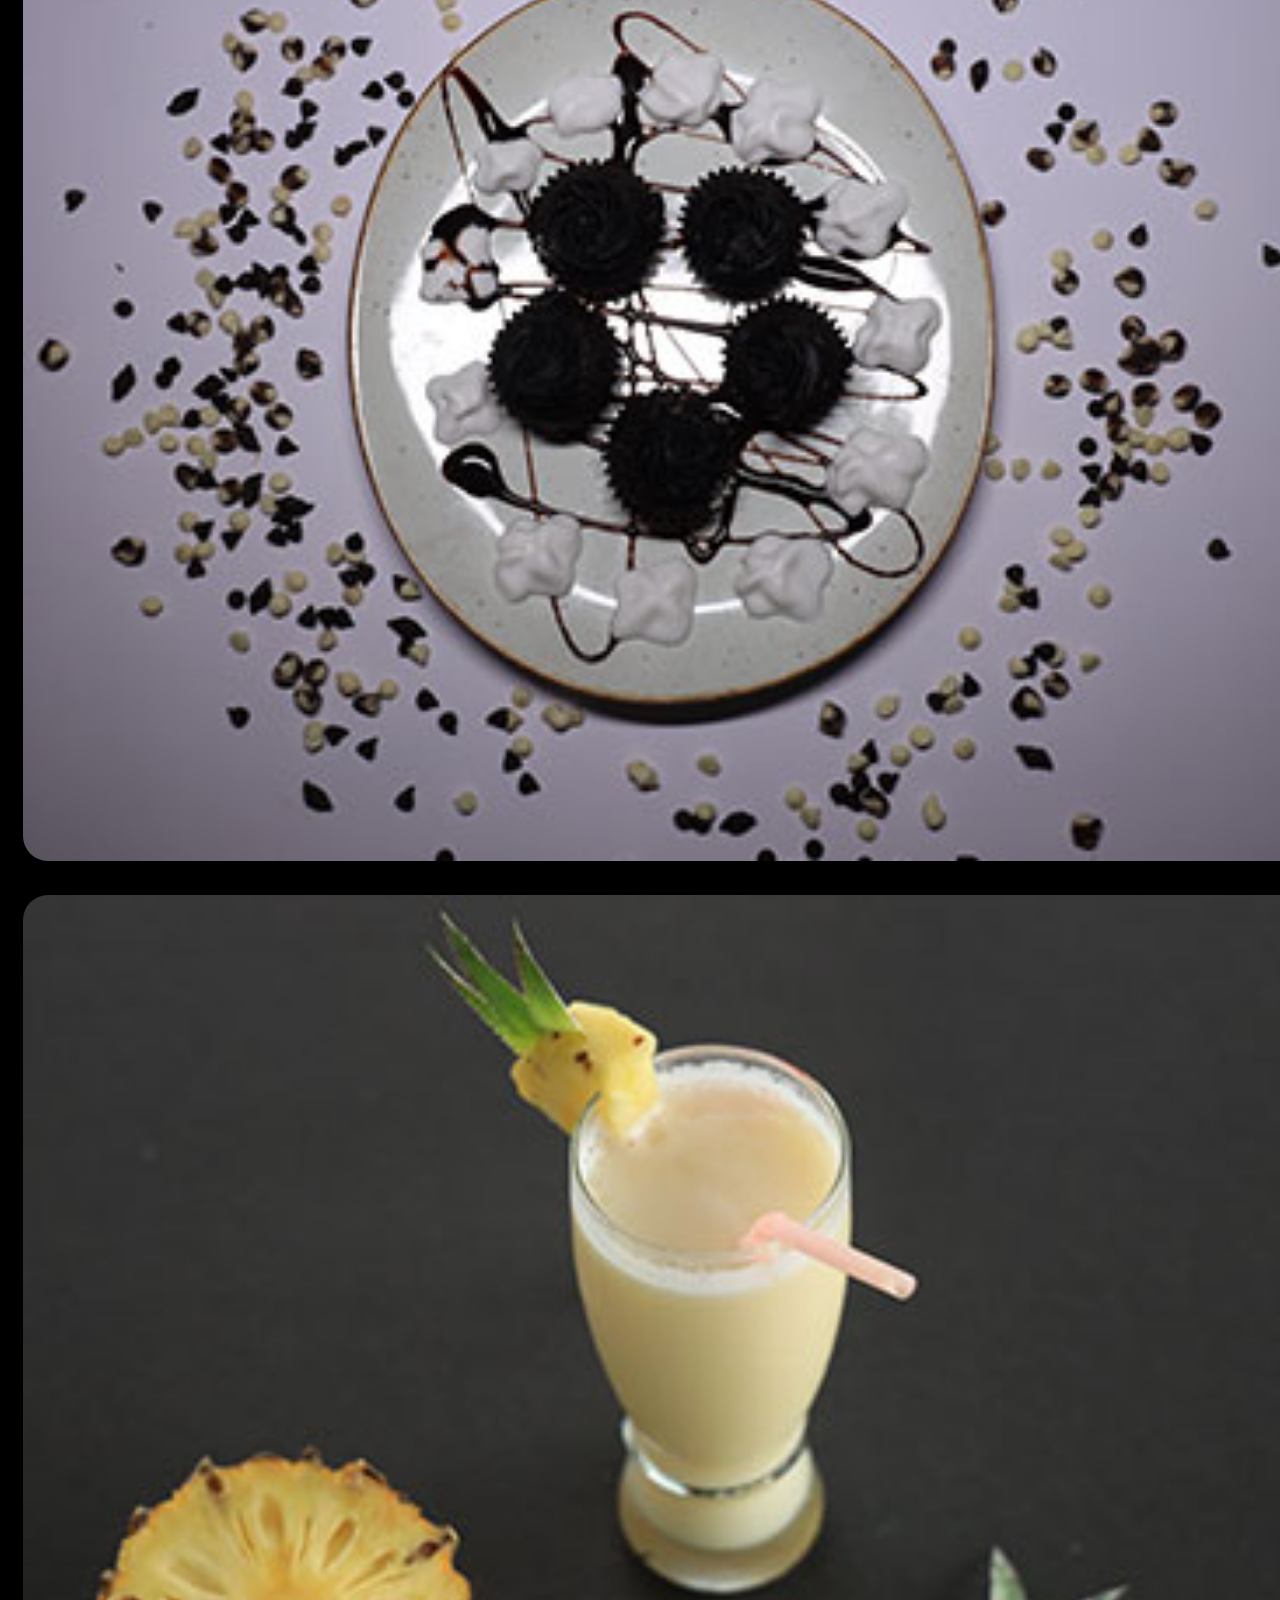
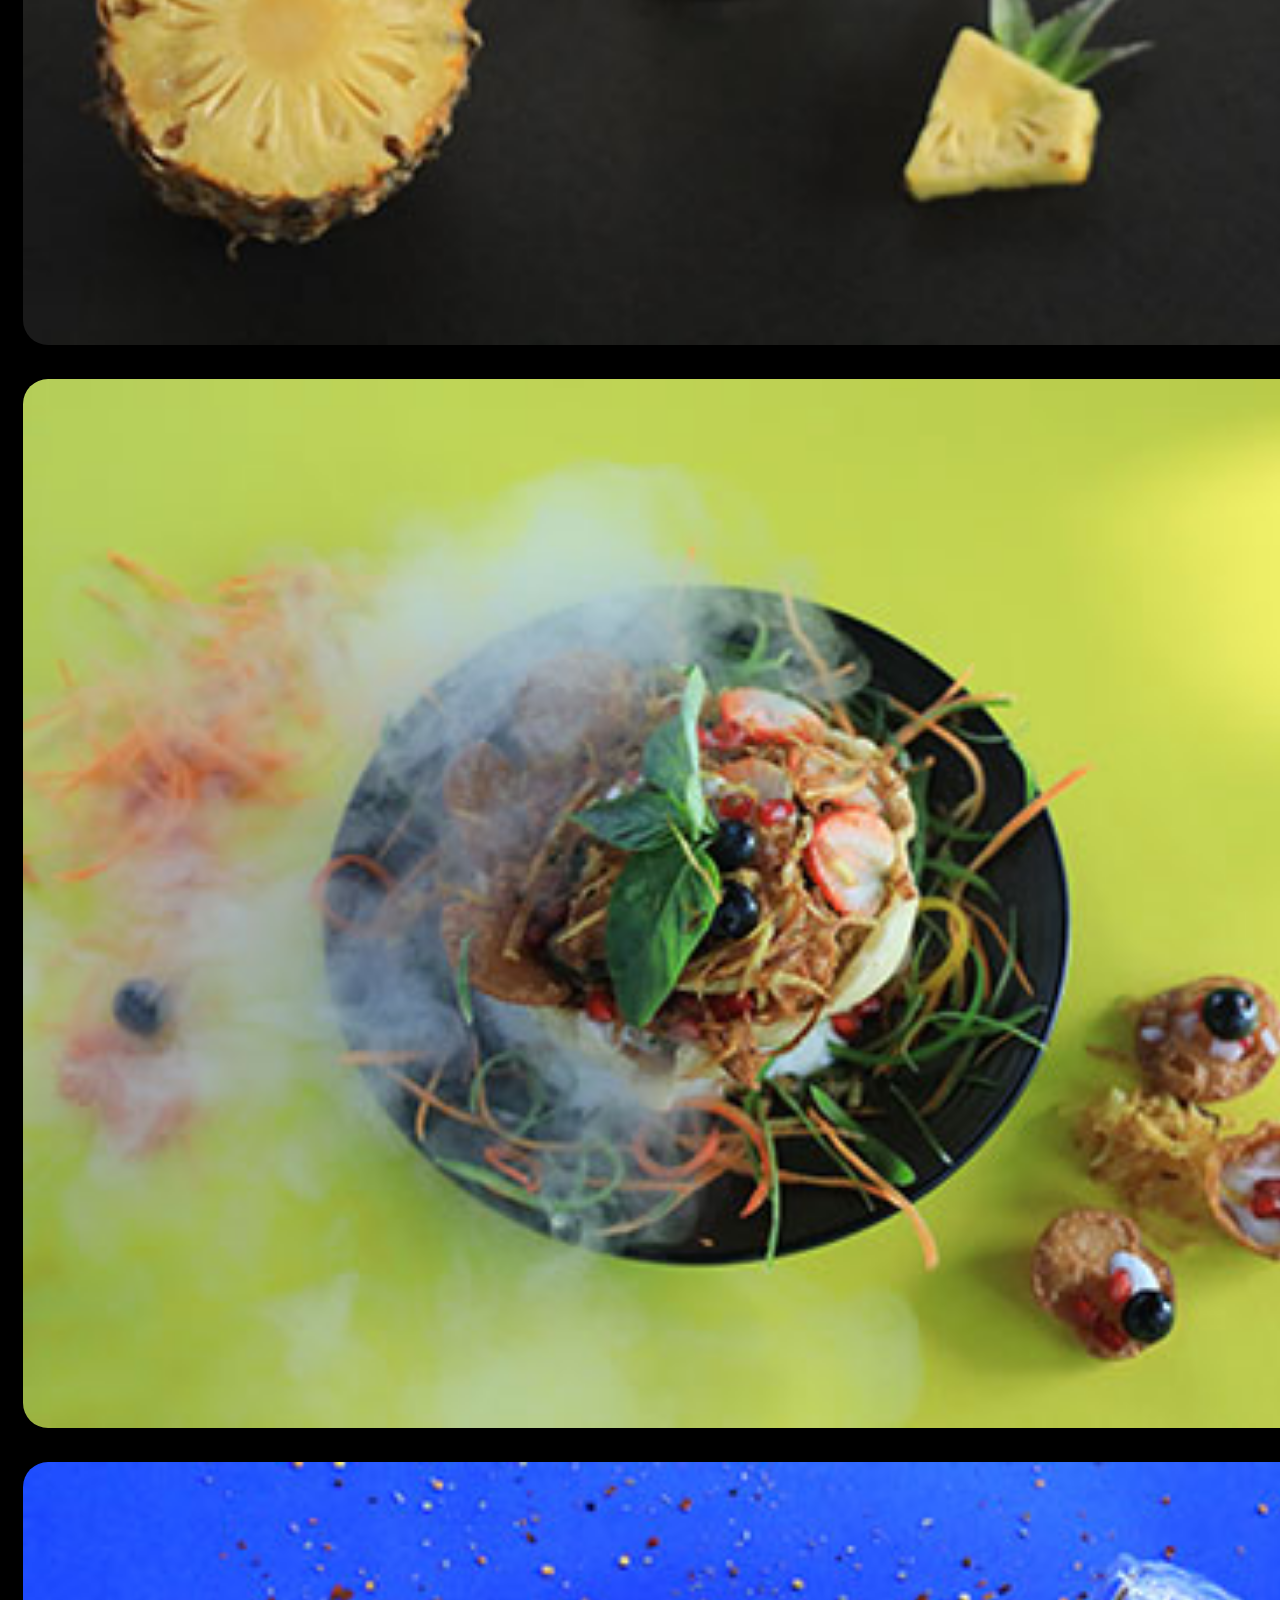
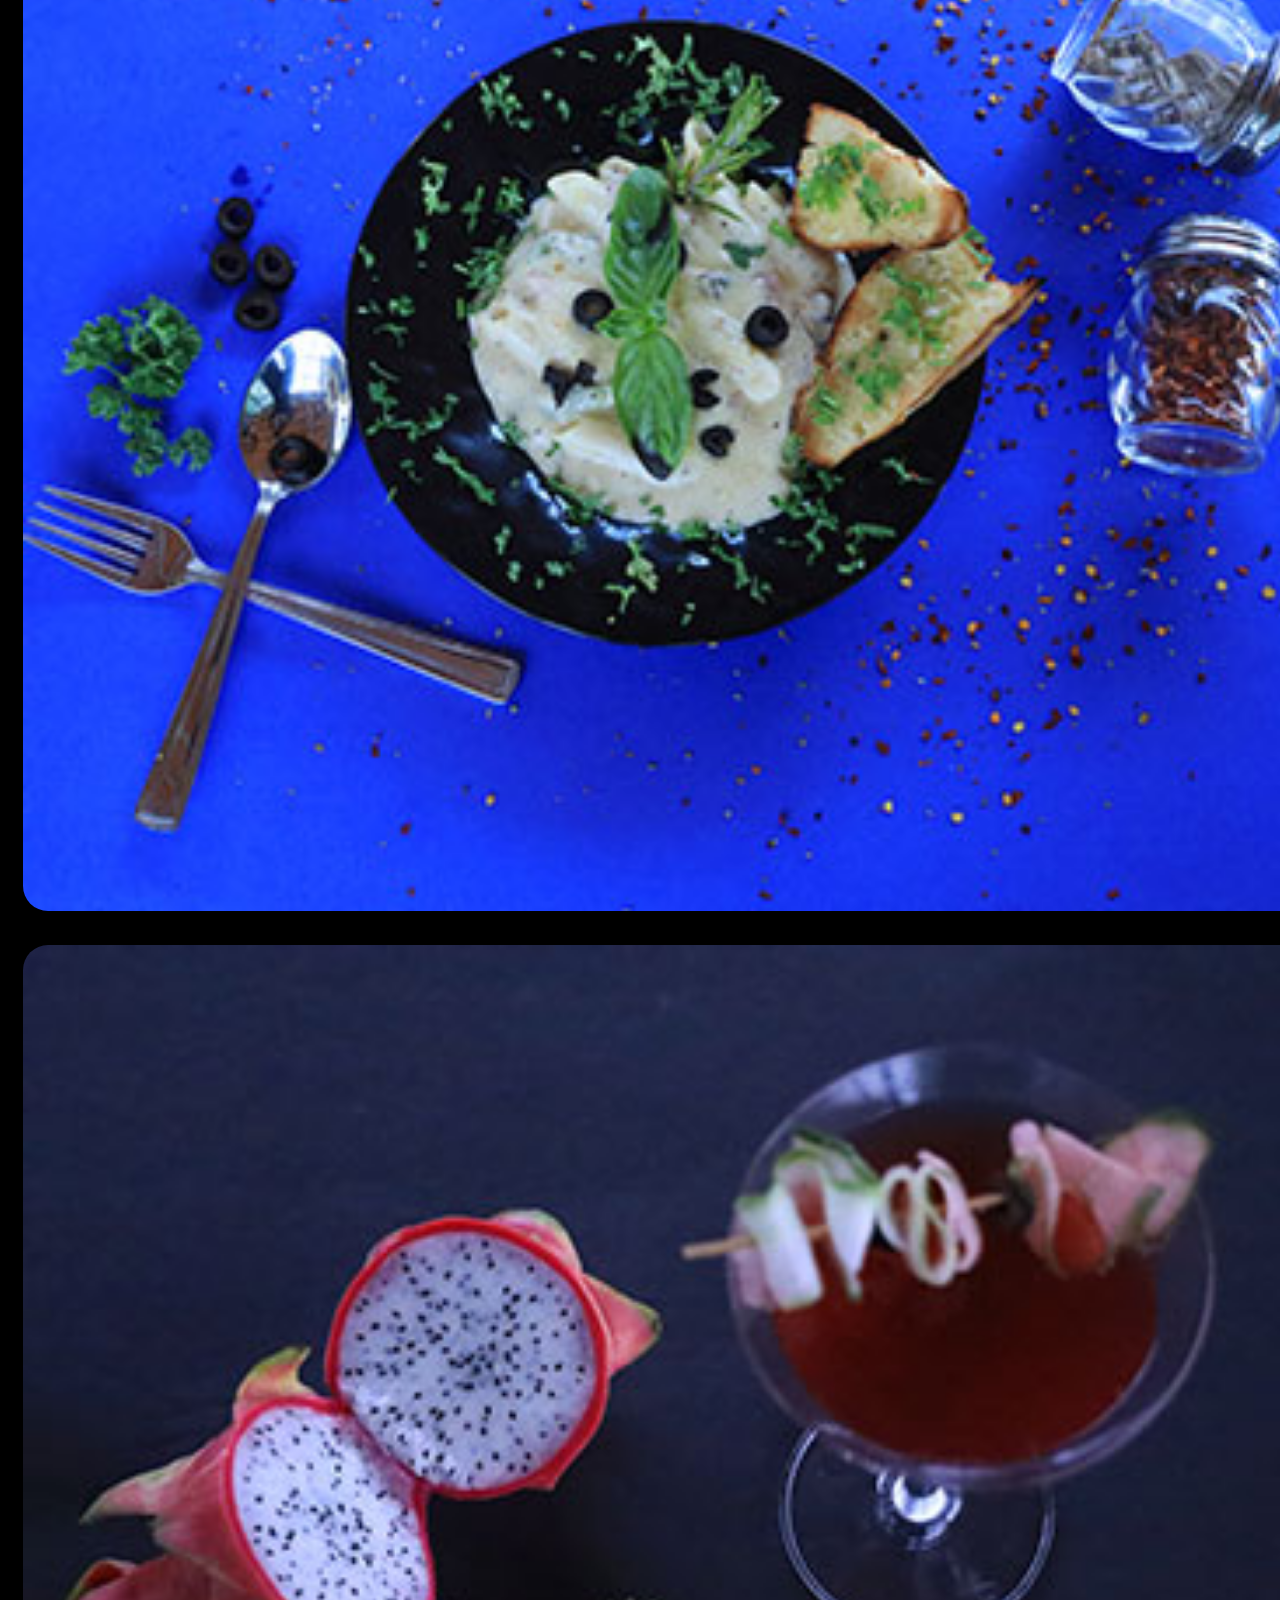
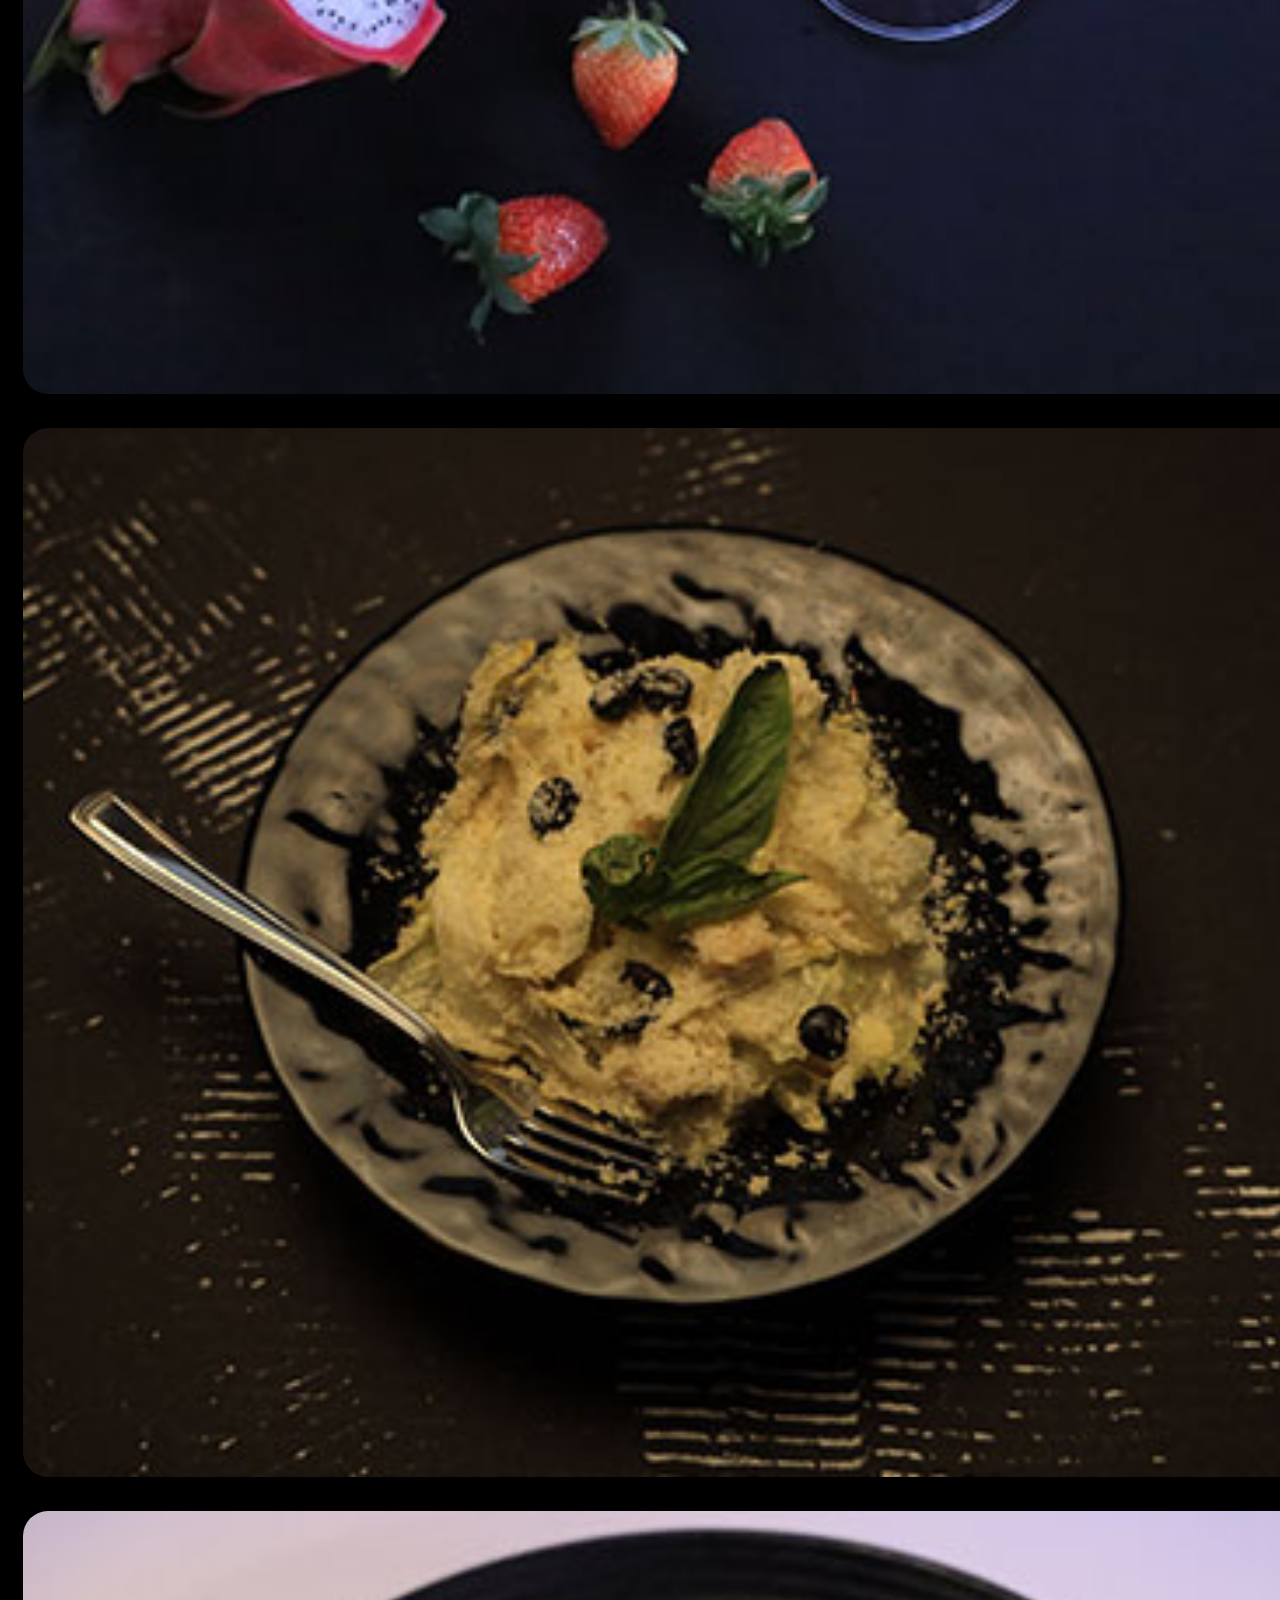
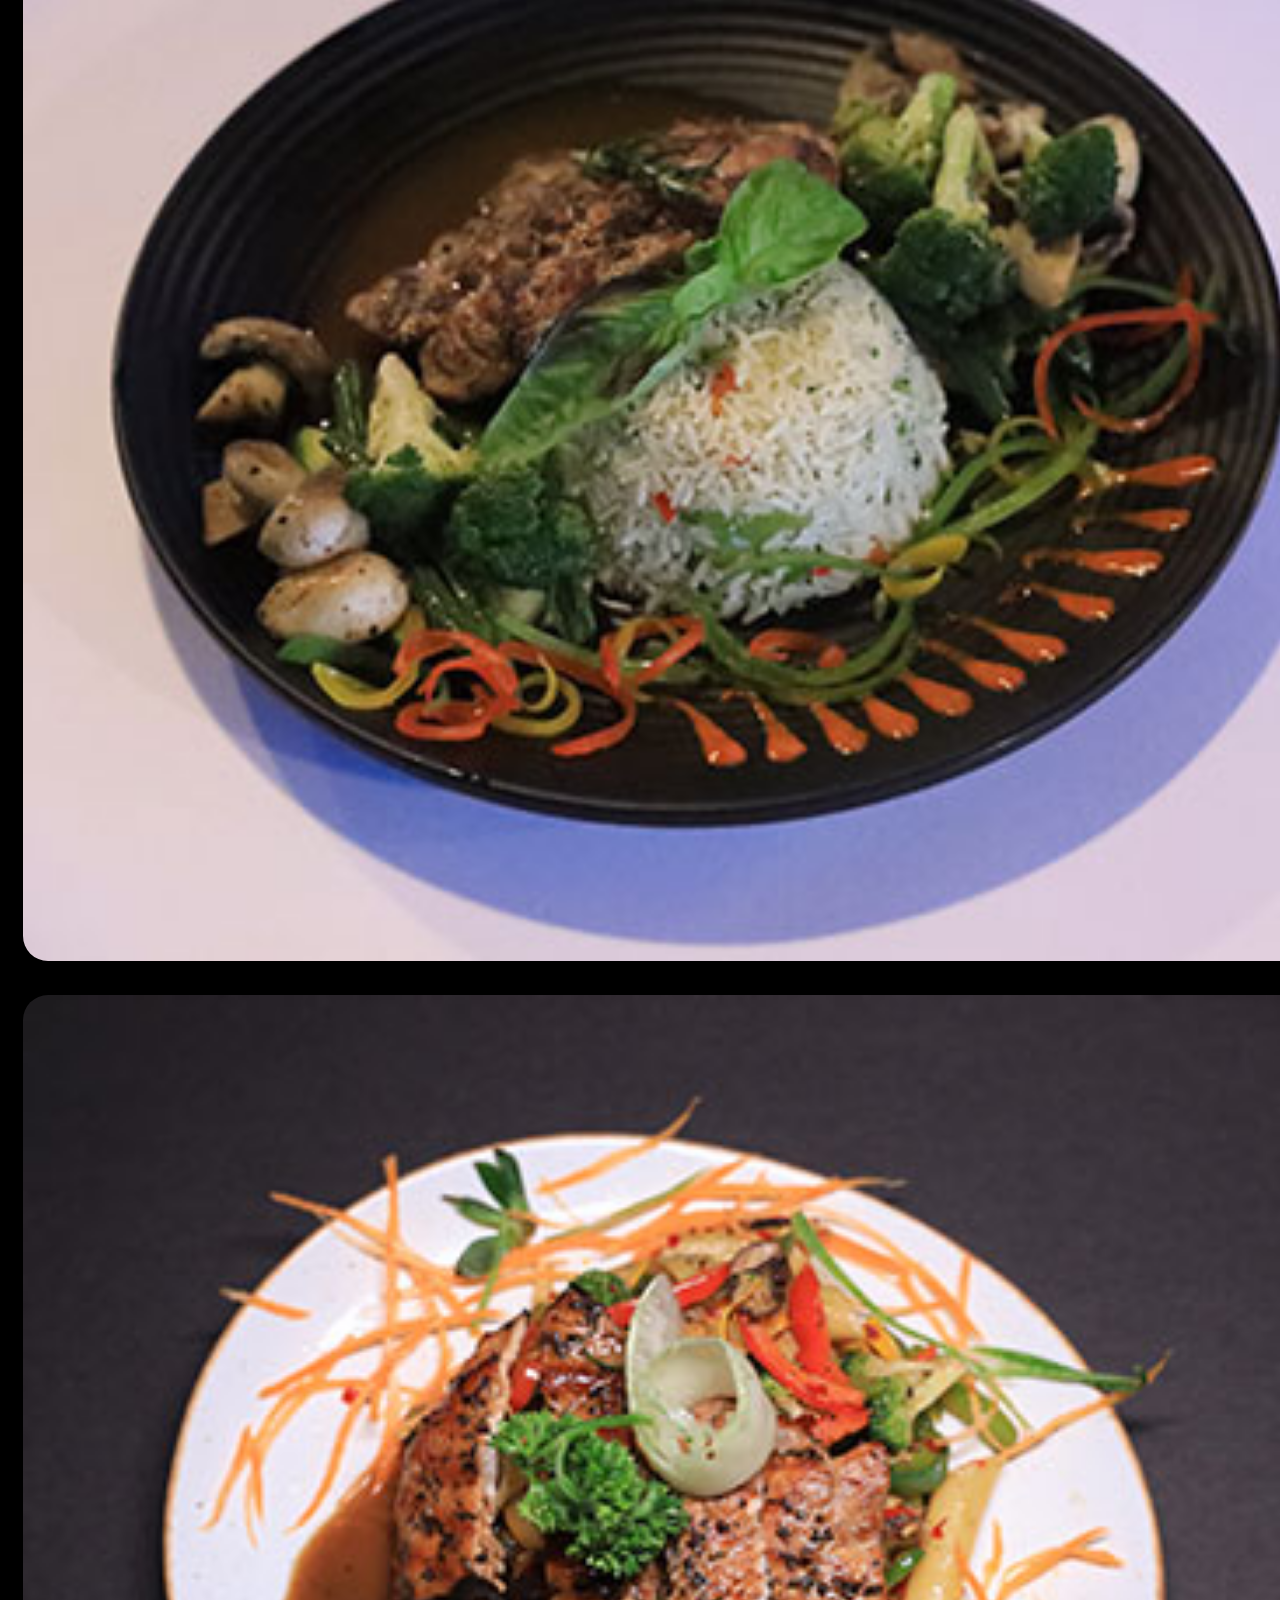
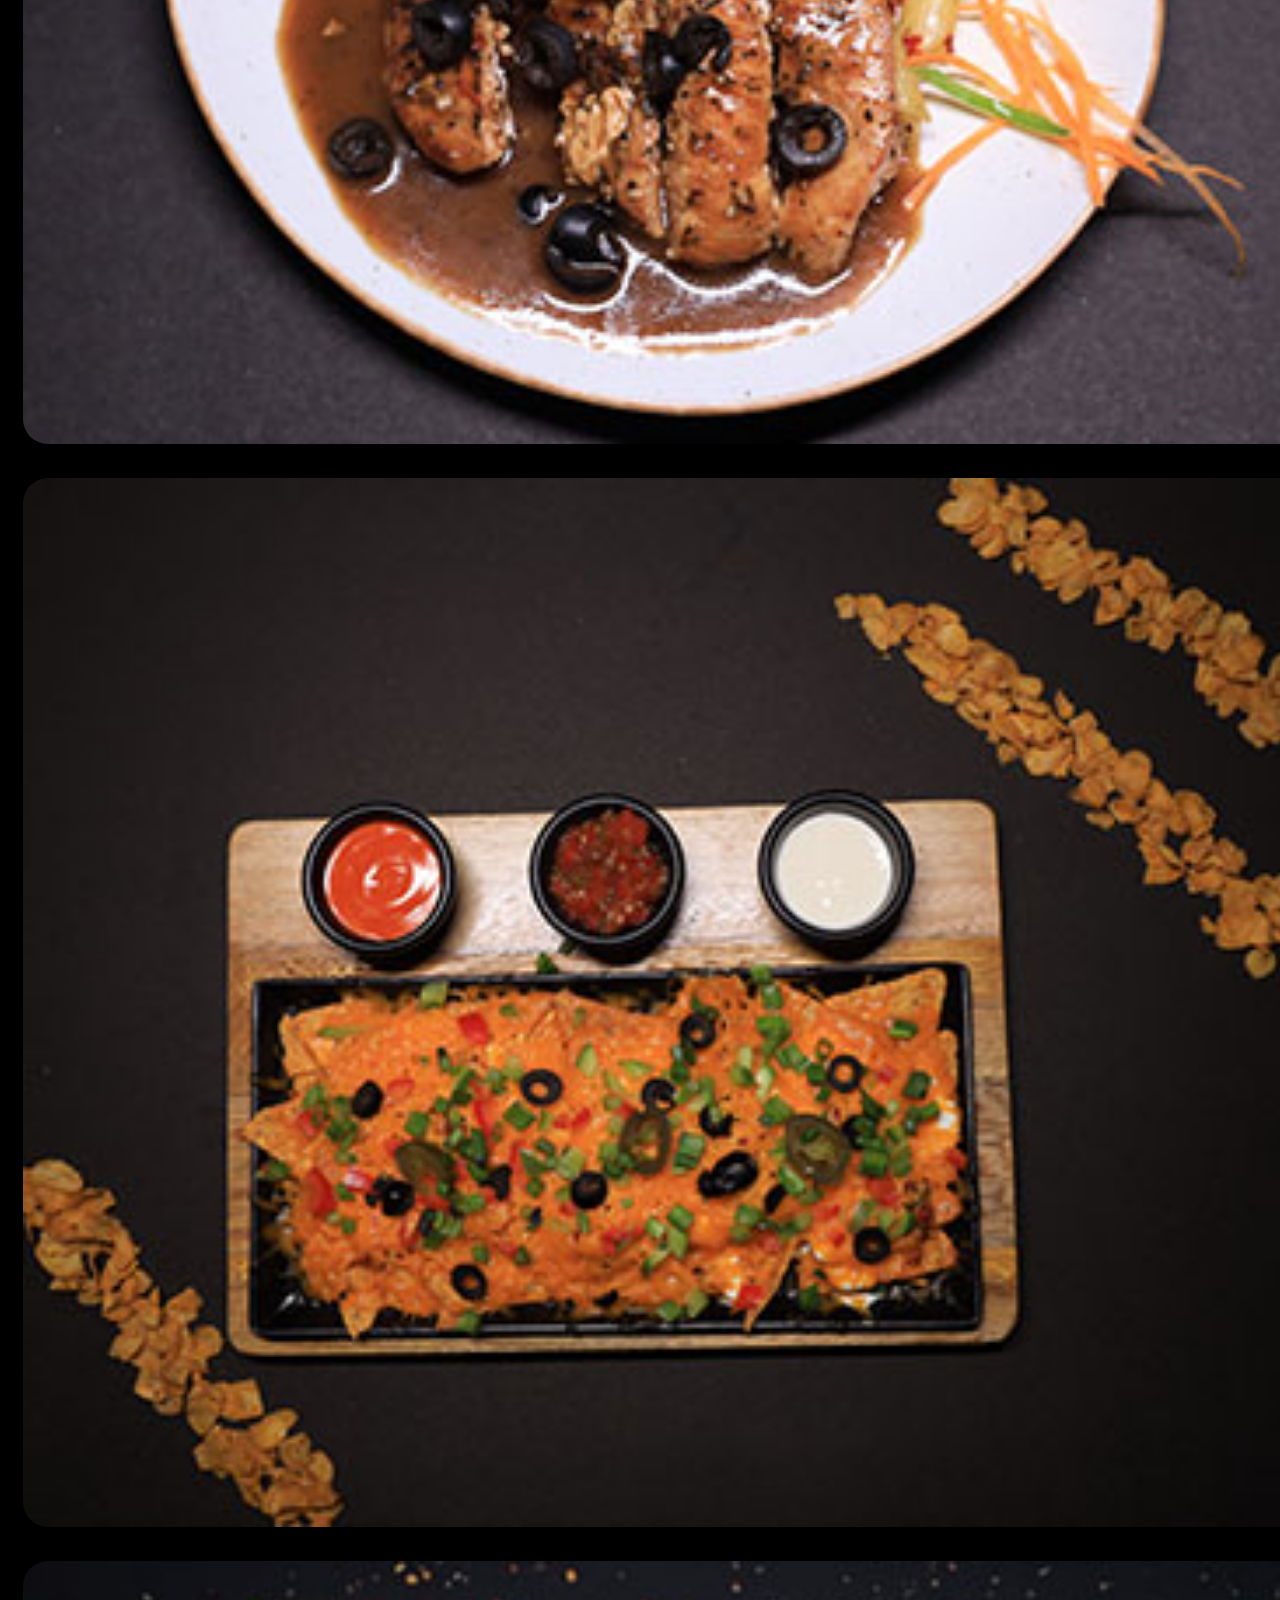
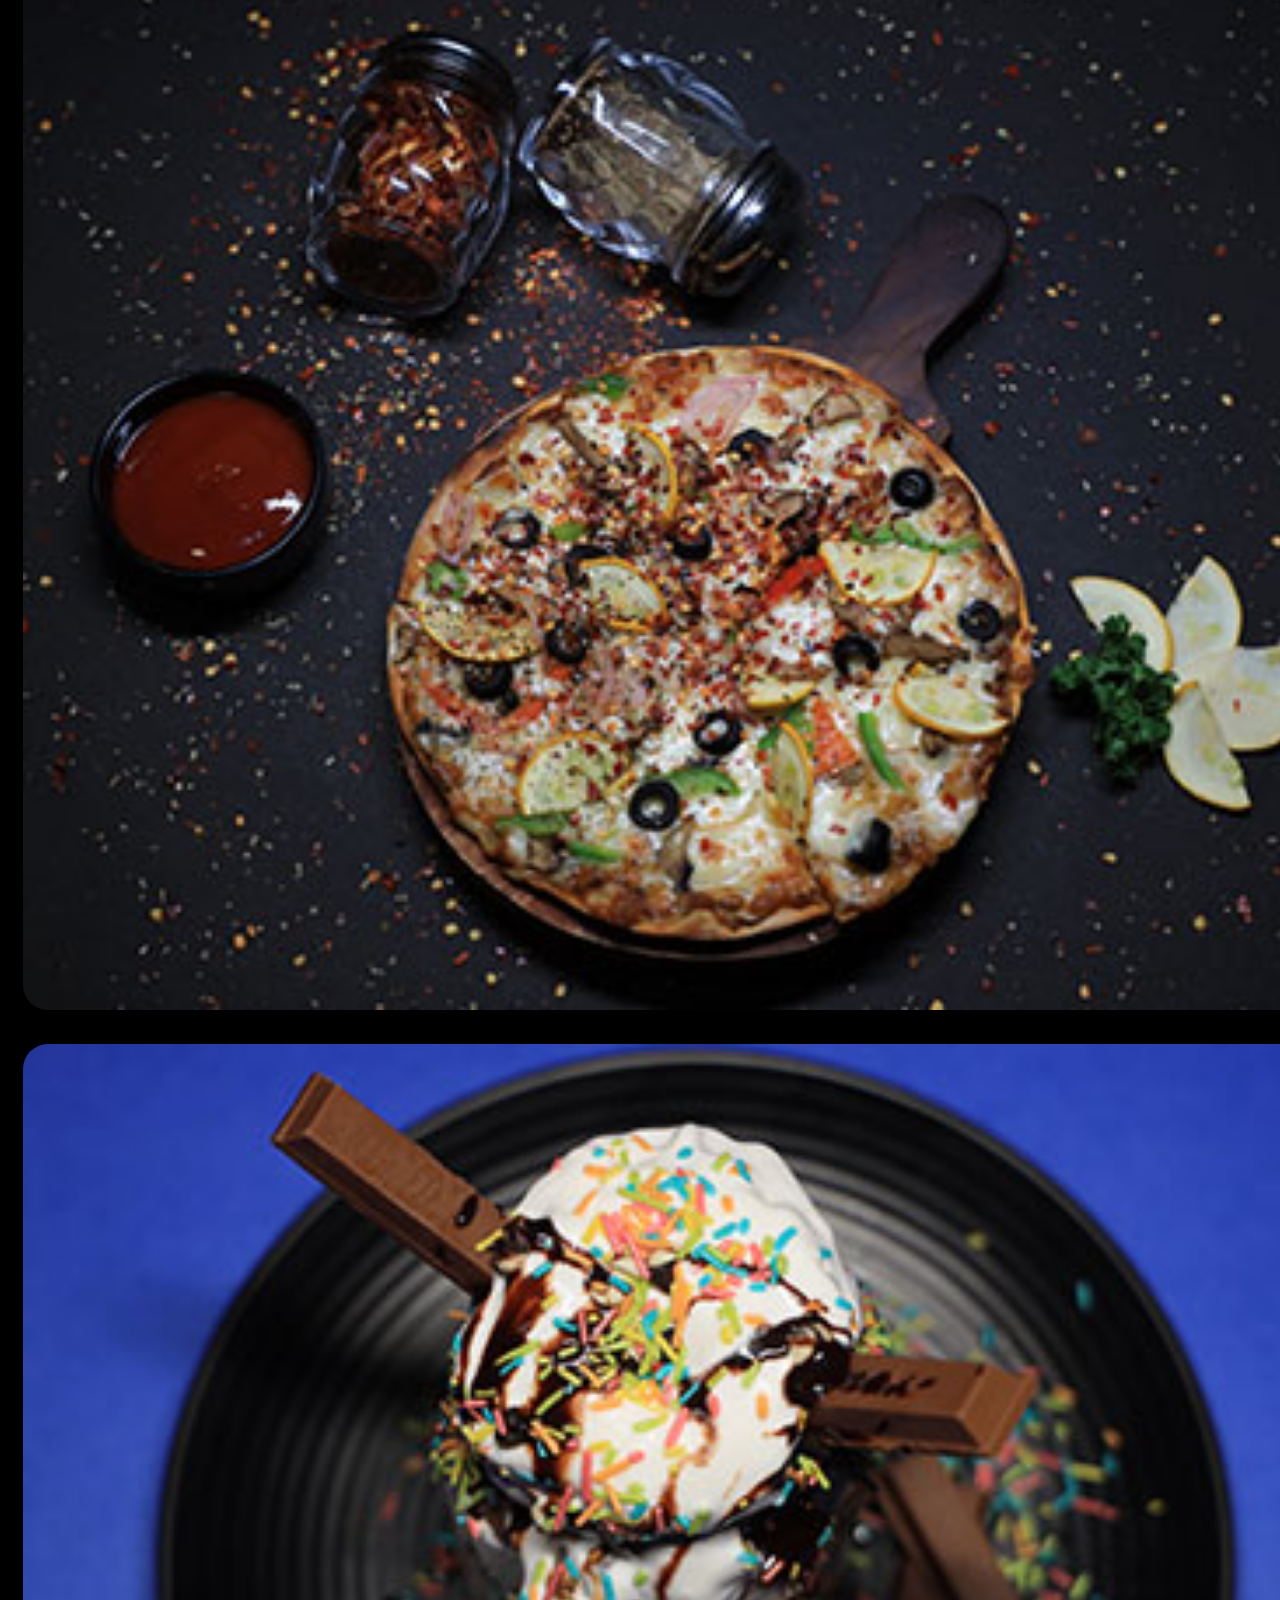
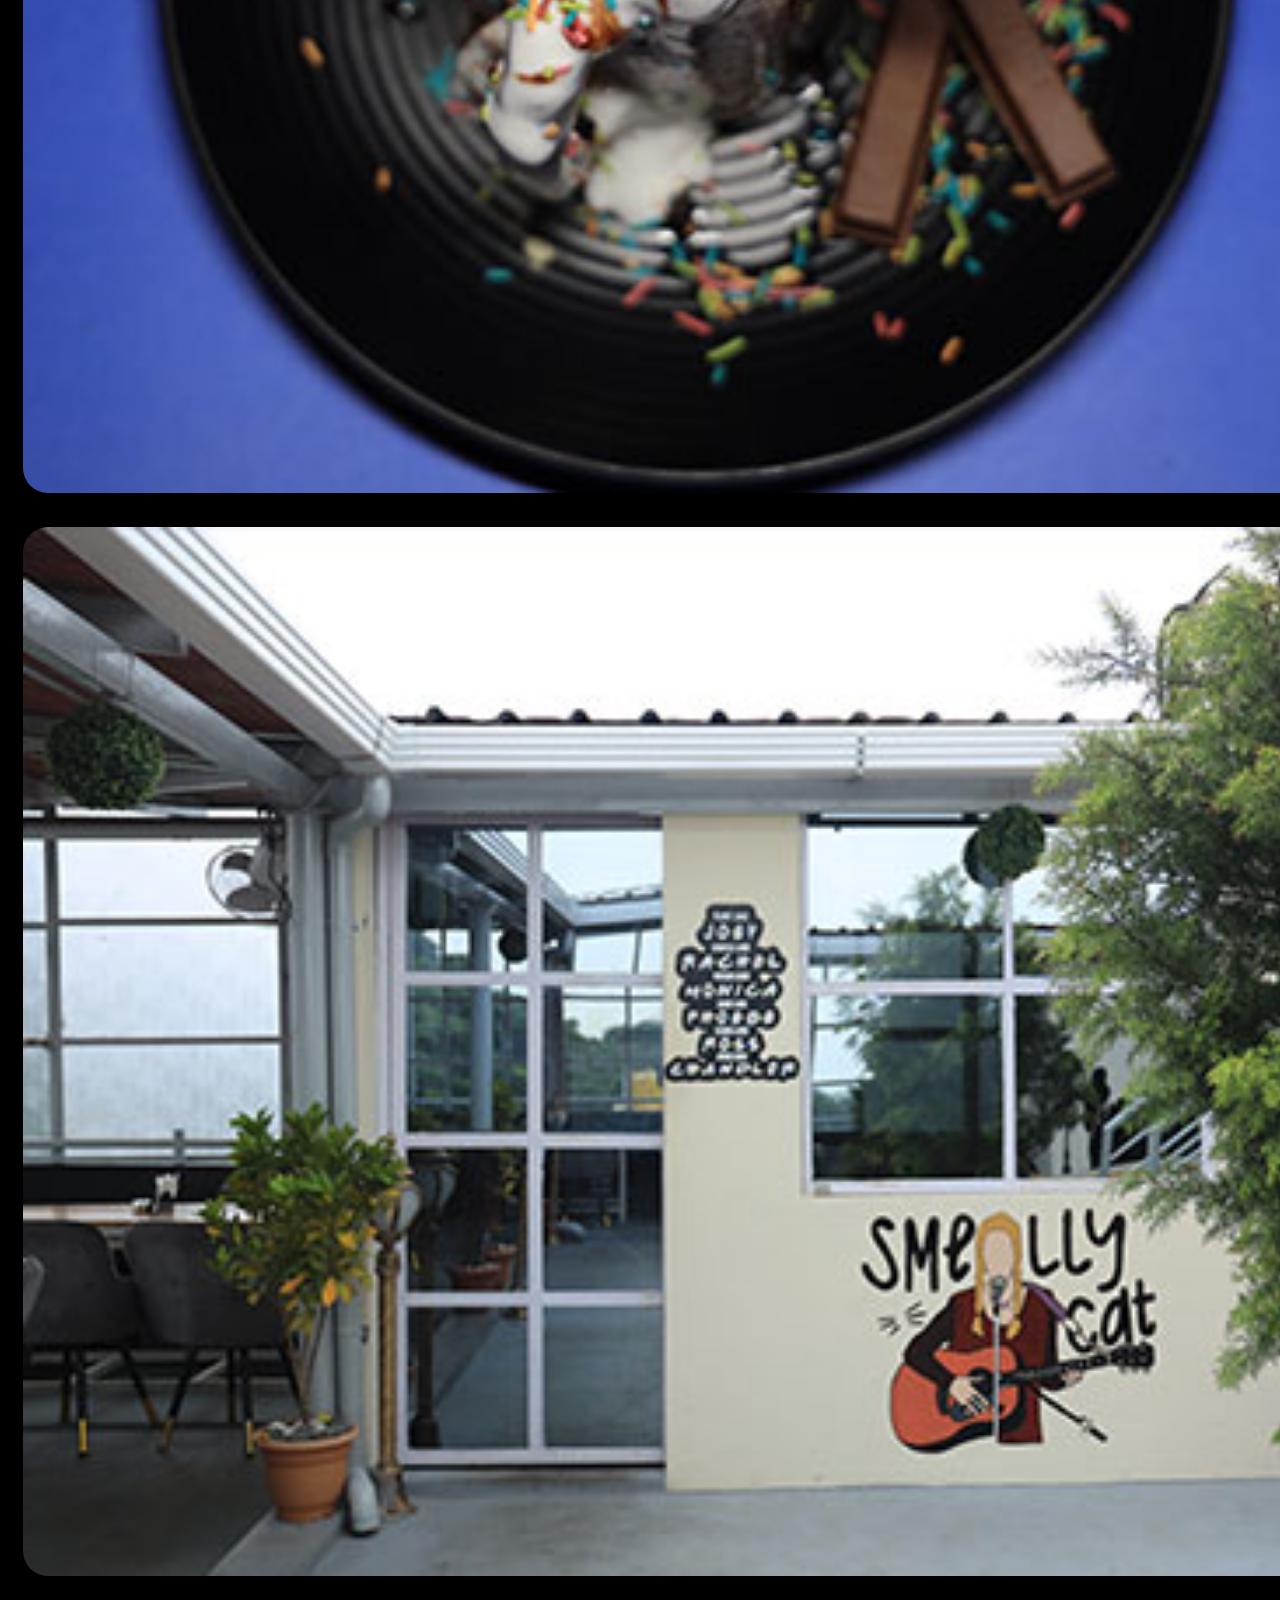
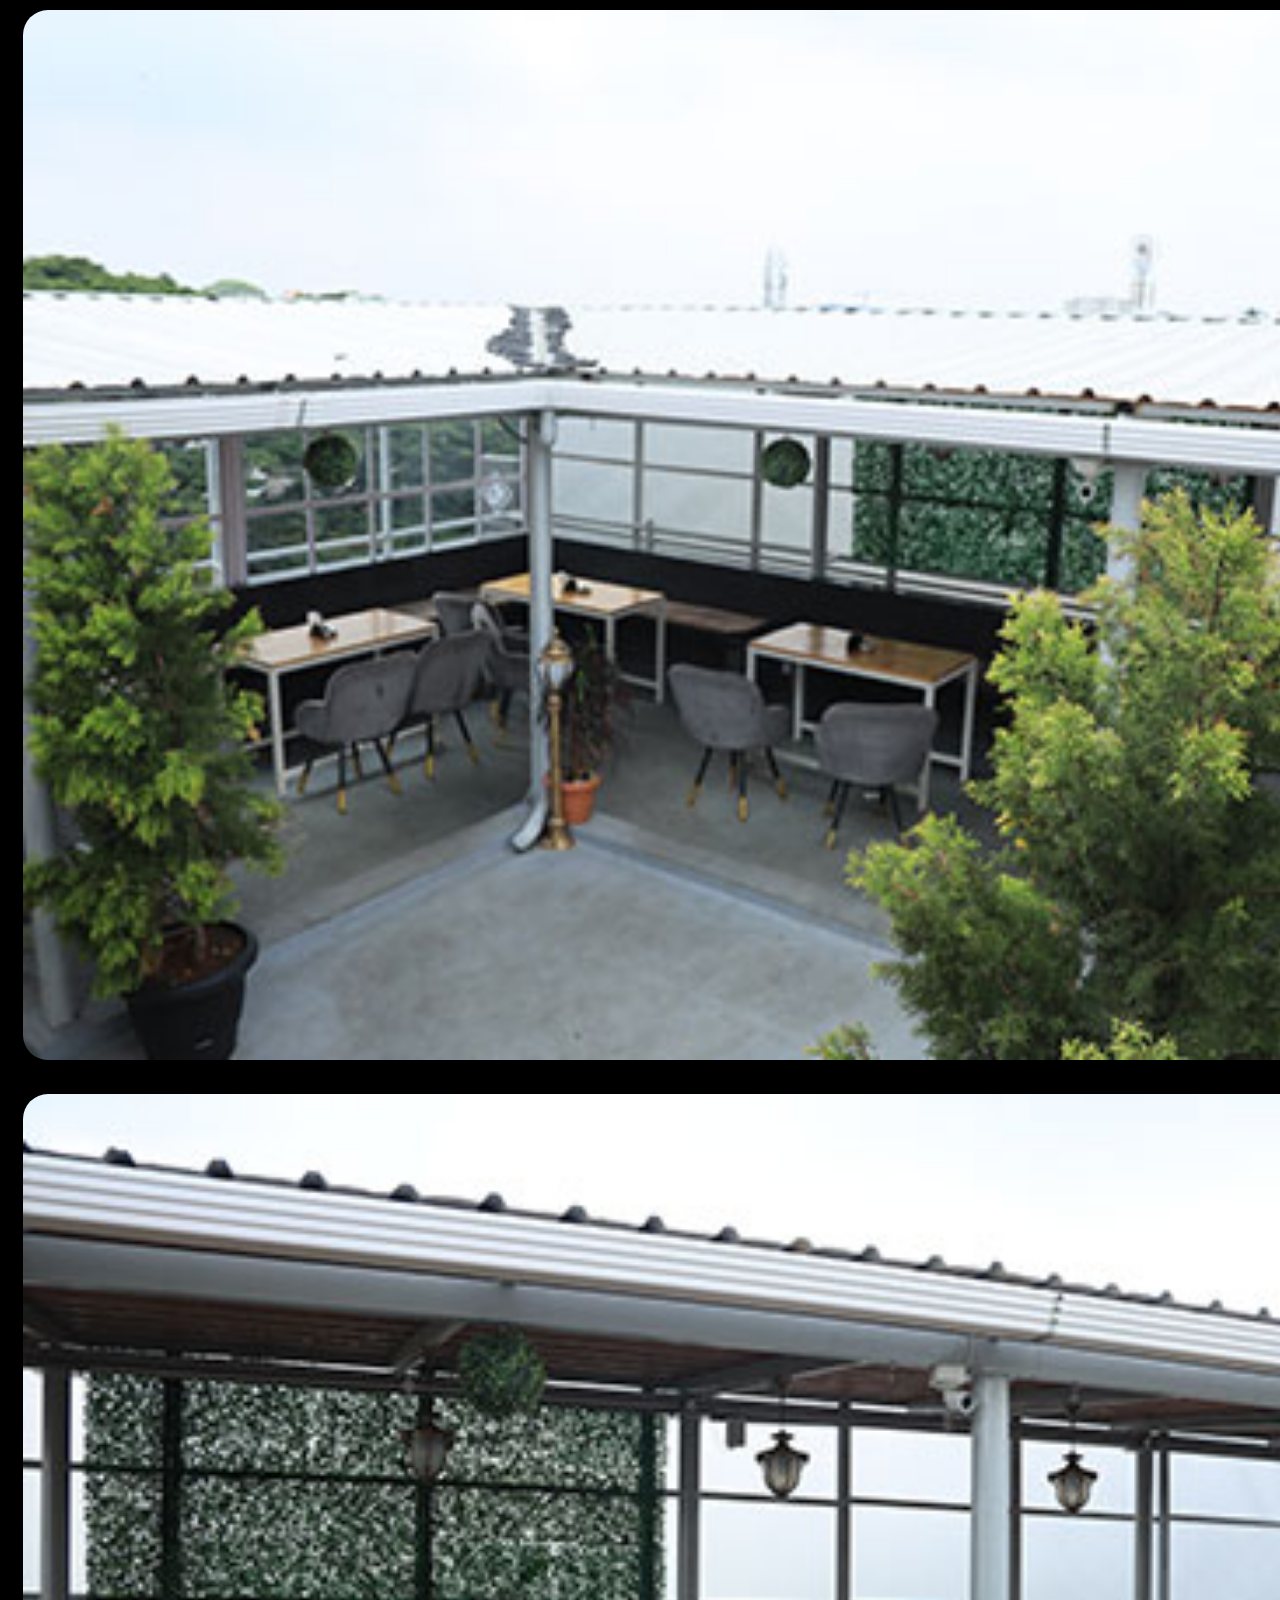
<file: gallery.html>
<!DOCTYPE html>
<html lang="en">
<head>
    <meta charset="UTF-8">
    <meta http-equiv="X-UA-Compatible" content="IE=edge">
    <meta name="viewport" content="width=device-width, initial-scale=1.0">
    <title>Leisure Square Grub & Wine</title>

    <!-- For bootstrap -->
    <link href="https://cdn.jsdelivr.net/npm/bootstrap@5.3.0-alpha3/dist/css/bootstrap.min.css" rel="stylesheet" integrity="sha384-KK94CHFLLe+nY2dmCWGMq91rCGa5gtU4mk92HdvYe+M/SXH301p5ILy+dN9+nJOZ" crossorigin="anonymous">
    <script src="https://cdn.jsdelivr.net/npm/bootstrap@5.3.0-alpha3/dist/js/bootstrap.bundle.min.js" integrity="sha384-ENjdO4Dr2bkBIFxQpeoTz1HIcje39Wm4jDKdf19U8gI4ddQ3GYNS7NTKfAdVQSZe" crossorigin="anonymous"></script>
    
    <!-- For adding favicon i.e title image -->
    <link rel="icon" href="./assets/logo.png" type="image/x-icon">
    
    
    <!-- For styling -->
    <link rel="stylesheet" href="./styles/gallery.css" class="rel">
    

    
    <!-- For adding font awsome icons -->
    <link rel="stylesheet" href="https://cdnjs.cloudflare.com/ajax/libs/font-awesome/4.7.0/css/font-awesome.min.css">

</head>
<body>
  
    <!-- navbar starts -->
    <nav class="navbar navbar-expand-lg">
        <div class="container-fluid">
          <a class="navbar-brand" href="./index.html">
            <img src="./assets/logo.png" class="img-fluid"/>
          </a>
          <button class="navbar-toggler" type="button" data-bs-toggle="collapse" data-bs-target="#navbarSupportedContent" aria-controls="navbarSupportedContent" aria-expanded="false" aria-label="Toggle navigation">
            <span class="navbar-toggler-icon"></span>
          </button>
          <div class="collapse navbar-collapse" id="navbarSupportedContent">
            <ul class="navbar-nav me-auto mb-2 mb-lg-0">
              <li class="nav-item">
                <a class="nav-link" href="./index.html">Home</a>
              </li>
              <li class="nav-item">
                <a class="nav-link" href="./about.html">About</a>
              </li>
              <li class="nav-item">
                <a class="nav-link active" aria-current="page"  href="./gallery.html">Gallery</a>
              </li>
              <li class="nav-item">
                <a class="nav-link" href="./menu.html">Menu</a>
              </li>
              <li class="nav-item">
                <a class="nav-link" href="./booktable.html">Book</a>
              </li>
            </ul>
            
          </div>
        </div>
      </nav>
    <!-- navbar ends -->



      <!-- hero section starts -->
      <section>
        <div class="container">
          <div class="feature-area pt-100 pb-70">
            <div class="container">
              <div class="row">

                <div class="col-sm-6 col-lg-4">
                  <div class="gallery-container food">
                    <div class="feature-item">

                      <div class="image">
                        <a href="./assets/feature1.jpg" class="image-popup">
                          <img src="./assets/feature1.jpg" alt="Ambience">
                        </a>
                      </div>

                      <div class="zoom-icon">
                        <i class="bi bi-zoom-in"></i>
                      </div>

                    </div>
                  </div>
                </div>


                <div class="col-sm-6 col-lg-4">
                  <div class="gallery-container food">
                    <div class="feature-item">

                      <div class="image">
                        <a href="./assets/feature2.jpg" class="image-popup">
                          <img src="./assets/feature2.jpg" alt="Ambience">
                        </a>
                      </div>

                      <div class="zoom-icon">
                        <i class="bi bi-zoom-in"></i>
                      </div>

                    </div>
                  </div>
                </div>



                <div class="col-sm-6 col-lg-4">
                  <div class="gallery-container food">
                    <div class="feature-item">

                      <div class="image">
                        <a href="./assets/feature3.jpg" class="image-popup">
                          <img src="./assets/feature3.jpg" alt="Ambience">
                        </a>
                      </div>

                      <div class="zoom-icon">
                        <i class="bi bi-zoom-in"></i>
                      </div>

                    </div>
                  </div>
                </div>


                <div class="col-sm-6 col-lg-4">
                  <div class="gallery-container food">
                    <div class="feature-item">

                      <div class="image">
                        <a href="./assets/feature4.jpg" class="image-popup">
                          <img src="./assets/feature4.jpg" alt="Ambience">
                        </a>
                      </div>

                      <div class="zoom-icon">
                        <i class="bi bi-zoom-in"></i>
                      </div>

                    </div>
                  </div>
                </div>



                <div class="col-sm-6 col-lg-4">
                  <div class="gallery-container food">
                    <div class="feature-item">

                      <div class="image">
                        <a href="./assets/feature5.jpg" class="image-popup">
                          <img src="./assets/feature5.jpg" alt="Ambience">
                        </a>
                      </div>

                      <div class="zoom-icon">
                        <i class="bi bi-zoom-in"></i>
                      </div>

                    </div>
                  </div>
                </div>


                <div class="col-sm-6 col-lg-4">
                  <div class="gallery-container food">
                    <div class="feature-item">

                      <div class="image">
                        <a href="./assets/feature6.jpg" class="image-popup">
                          <img src="./assets/feature6.jpg" alt="Ambience">
                        </a>
                      </div>

                      <div class="zoom-icon">
                        <i class="bi bi-zoom-in"></i>
                      </div>

                    </div>
                  </div>
                </div>



                <div class="col-sm-6 col-lg-4">
                  <div class="gallery-container food">
                    <div class="feature-item">

                      <div class="image">
                        <a href="./assets/feature7.jpg" class="image-popup">
                          <img src="./assets/feature7.jpg" alt="Ambience">
                        </a>
                      </div>

                      <div class="zoom-icon">
                        <i class="bi bi-zoom-in"></i>
                      </div>

                    </div>
                  </div>
                </div>



                <div class="col-sm-6 col-lg-4">
                  <div class="gallery-container food">
                    <div class="feature-item">

                      <div class="image">
                        <a href="./assets/feature8.jpg" class="image-popup">
                          <img src="./assets/feature8.jpg" alt="Ambience">
                        </a>
                      </div>

                      <div class="zoom-icon">
                        <i class="bi bi-zoom-in"></i>
                      </div>

                    </div>
                  </div>
                </div>


                <div class="col-sm-6 col-lg-4">
                  <div class="gallery-container food">
                    <div class="feature-item">

                      <div class="image">
                        <a href="./assets/feature9.jpg" class="image-popup">
                          <img src="./assets/feature9.jpg" alt="Ambience">
                        </a>
                      </div>

                      <div class="zoom-icon">
                        <i class="bi bi-zoom-in"></i>
                      </div>

                    </div>
                  </div>
                </div>



                <div class="col-sm-6 col-lg-4">
                  <div class="gallery-container food">
                    <div class="feature-item">

                      <div class="image">
                        <a href="./assets/feature10.jpg" class="image-popup">
                          <img src="./assets/feature10.jpg" alt="Ambience">
                        </a>
                      </div>

                      <div class="zoom-icon">
                        <i class="bi bi-zoom-in"></i>
                      </div>

                    </div>
                  </div>
                </div>


                <div class="col-sm-6 col-lg-4">
                  <div class="gallery-container food">
                    <div class="feature-item">

                      <div class="image">
                        <a href="./assets/feature11.jpg" class="image-popup">
                          <img src="./assets/feature11.jpg" alt="Ambience">
                        </a>
                      </div>

                      <div class="zoom-icon">
                        <i class="bi bi-zoom-in"></i>
                      </div>

                    </div>
                  </div>
                </div>



                <div class="col-sm-6 col-lg-4">
                  <div class="gallery-container food">
                    <div class="feature-item">

                      <div class="image">
                        <a href="./assets/feature12.jpg" class="image-popup">
                          <img src="./assets/feature12.jpg" alt="Ambience">
                        </a>
                      </div>

                      <div class="zoom-icon">
                        <i class="bi bi-zoom-in"></i>
                      </div>

                    </div>
                  </div>
                </div>



                <div class="col-sm-6 col-lg-4">
                  <div class="gallery-container food">
                    <div class="feature-item">

                      <div class="image">
                        <a href="./assets/feature13.jpg" class="image-popup">
                          <img src="./assets/feature13.jpg" alt="Ambience">
                        </a>
                      </div>

                      <div class="zoom-icon">
                        <i class="bi bi-zoom-in"></i>
                      </div>

                    </div>
                  </div>
                </div>



                <div class="col-sm-6 col-lg-4">
                  <div class="gallery-container food">
                    <div class="feature-item">

                      <div class="image">
                        <a href="./assets/feature14.jpg" class="image-popup">
                          <img src="./assets/feature14.jpg" alt="Ambience">
                        </a>
                      </div>

                      <div class="zoom-icon">
                        <i class="bi bi-zoom-in"></i>
                      </div>

                    </div>
                  </div>
                </div>



                <div class="col-sm-6 col-lg-4">
                  <div class="gallery-container food">
                    <div class="feature-item">

                      <div class="image">
                        <a href="./assets/feature15.jpg" class="image-popup">
                          <img src="./assets/feature15.jpg" alt="Ambience">
                        </a>
                      </div>

                      <div class="zoom-icon">
                        <i class="bi bi-zoom-in"></i>
                      </div>

                    </div>
                  </div>
                </div>


                <div class="col-sm-6 col-lg-4">
                  <div class="gallery-container food">
                    <div class="feature-item">

                      <div class="image">
                        <a href="./assets/feature16.jpg" class="image-popup">
                          <img src="./assets/feature16.jpg" alt="Ambience">
                        </a>
                      </div>

                      <div class="zoom-icon">
                        <i class="bi bi-zoom-in"></i>
                      </div>

                    </div>
                  </div>
                </div>


                <div class="col-sm-6 col-lg-4">
                  <div class="gallery-container food">
                    <div class="feature-item">

                      <div class="image">
                        <a href="./assets/feature17.jpg" class="image-popup">
                          <img src="./assets/feature17.jpg" alt="Ambience">
                        </a>
                      </div>

                      <div class="zoom-icon">
                        <i class="bi bi-zoom-in"></i>
                      </div>

                    </div>
                  </div>
                </div>



                <div class="col-sm-6 col-lg-4">
                  <div class="gallery-container food">
                    <div class="feature-item">

                      <div class="image">
                        <a href="./assets/feature18.jpg" class="image-popup">
                          <img src="./assets/feature18.jpg" alt="Ambience">
                        </a>
                      </div>

                      <div class="zoom-icon">
                        <i class="bi bi-zoom-in"></i>
                      </div>

                    </div>
                  </div>
                </div>


                <div class="col-sm-6 col-lg-4">
                  <div class="gallery-container food">
                    <div class="feature-item">

                      <div class="image">
                        <a href="./assets/feature19.jpg" class="image-popup">
                          <img src="./assets/feature19.jpg" alt="Ambience">
                        </a>
                      </div>

                      <div class="zoom-icon">
                        <i class="bi bi-zoom-in"></i>
                      </div>

                    </div>
                  </div>
                </div>


                <div class="col-sm-6 col-lg-4">
                  <div class="gallery-container food">
                    <div class="feature-item">

                      <div class="image">
                        <a href="./assets/feature20.jpg" class="image-popup">
                          <img src="./assets/feature20.jpg" alt="Ambience">
                        </a>
                      </div>

                      <div class="zoom-icon">
                        <i class="bi bi-zoom-in"></i>
                      </div>

                    </div>
                  </div>
                </div>


                <div class="col-sm-6 col-lg-4">
                  <div class="gallery-container food">
                    <div class="feature-item">

                      <div class="image">
                        <a href="./assets/feature21.jpg" class="image-popup">
                          <img src="./assets/feature21.jpg" alt="Ambience">
                        </a>
                      </div>

                      <div class="zoom-icon">
                        <i class="bi bi-zoom-in"></i>
                      </div>

                    </div>
                  </div>
                </div>


              </div>
            </div>
          </div>

        </div>
      </section>
      


      <!-- hero section ends -->


    <!-- footer starts-->
      <hr/>

    <!-- <footer class="footer-area-two pt-100 pb-70"> -->
        <footer class="footer-area pt-100 pb-70">
            <div class="container">
              <div class="row">
      
                <!-- logo -->
                <div class="col-sm-4 col-lg-4">
                  <div class="footer-item">
                    <div class="footer-logo">
                      <a href="/">
                        <img src="assets/logo.png" alt="Logo">
                      </a>
                    </div>
                  </div>
                </div>
      
      
                <!--  Quick links  -->
                <div class="col-sm-4 col-lg-4">
                  <div class="footer-item">
                    <div class="footer-link">
                      <h3>Quick links</h3>
                      <ul>
                        <li><a href="./index.html">Home</a></li> 
                        <li><a href="./about.html">About Us</a></li>
                        <li><a href="./menu.html">Menu</a></li>
                        <li><a href="./gallery.html">Gallery</a></li>
                      </ul>
                    </div>
                  </div>
                </div>
      
      
                <!--  Contact  -->
                <div class="col-sm-4 col-lg-4">
                  <div class="footer-item">
                    <div class="footer-service">
                      <h3>Contact Us</h3>
                      <ul>
                        <li><a href="tel:6366304818"><i class="fa fa-phone"></i> 6366304818</a></li>
                        <li><i class="fa fa-envelope"></i><a href="mailto:leisuresquare8384@gmail.com"> leisuresquare8384@gmail.com</a></li>
                        <li>
                          <i class="fa fa-map-marker" aria-hidden="true"></i>
                          178/6 14th main road, 20th, 50th Main Rd, Kumaraswamy Layout, Bengaluru, Karnataka 560078
                        </li>
                      </ul>
                    </div>
                  </div>
                </div>
      
              </div>
            </div>
          </footer>
          
          <!-- footer ends -->
          
</body>
</html>
</file>
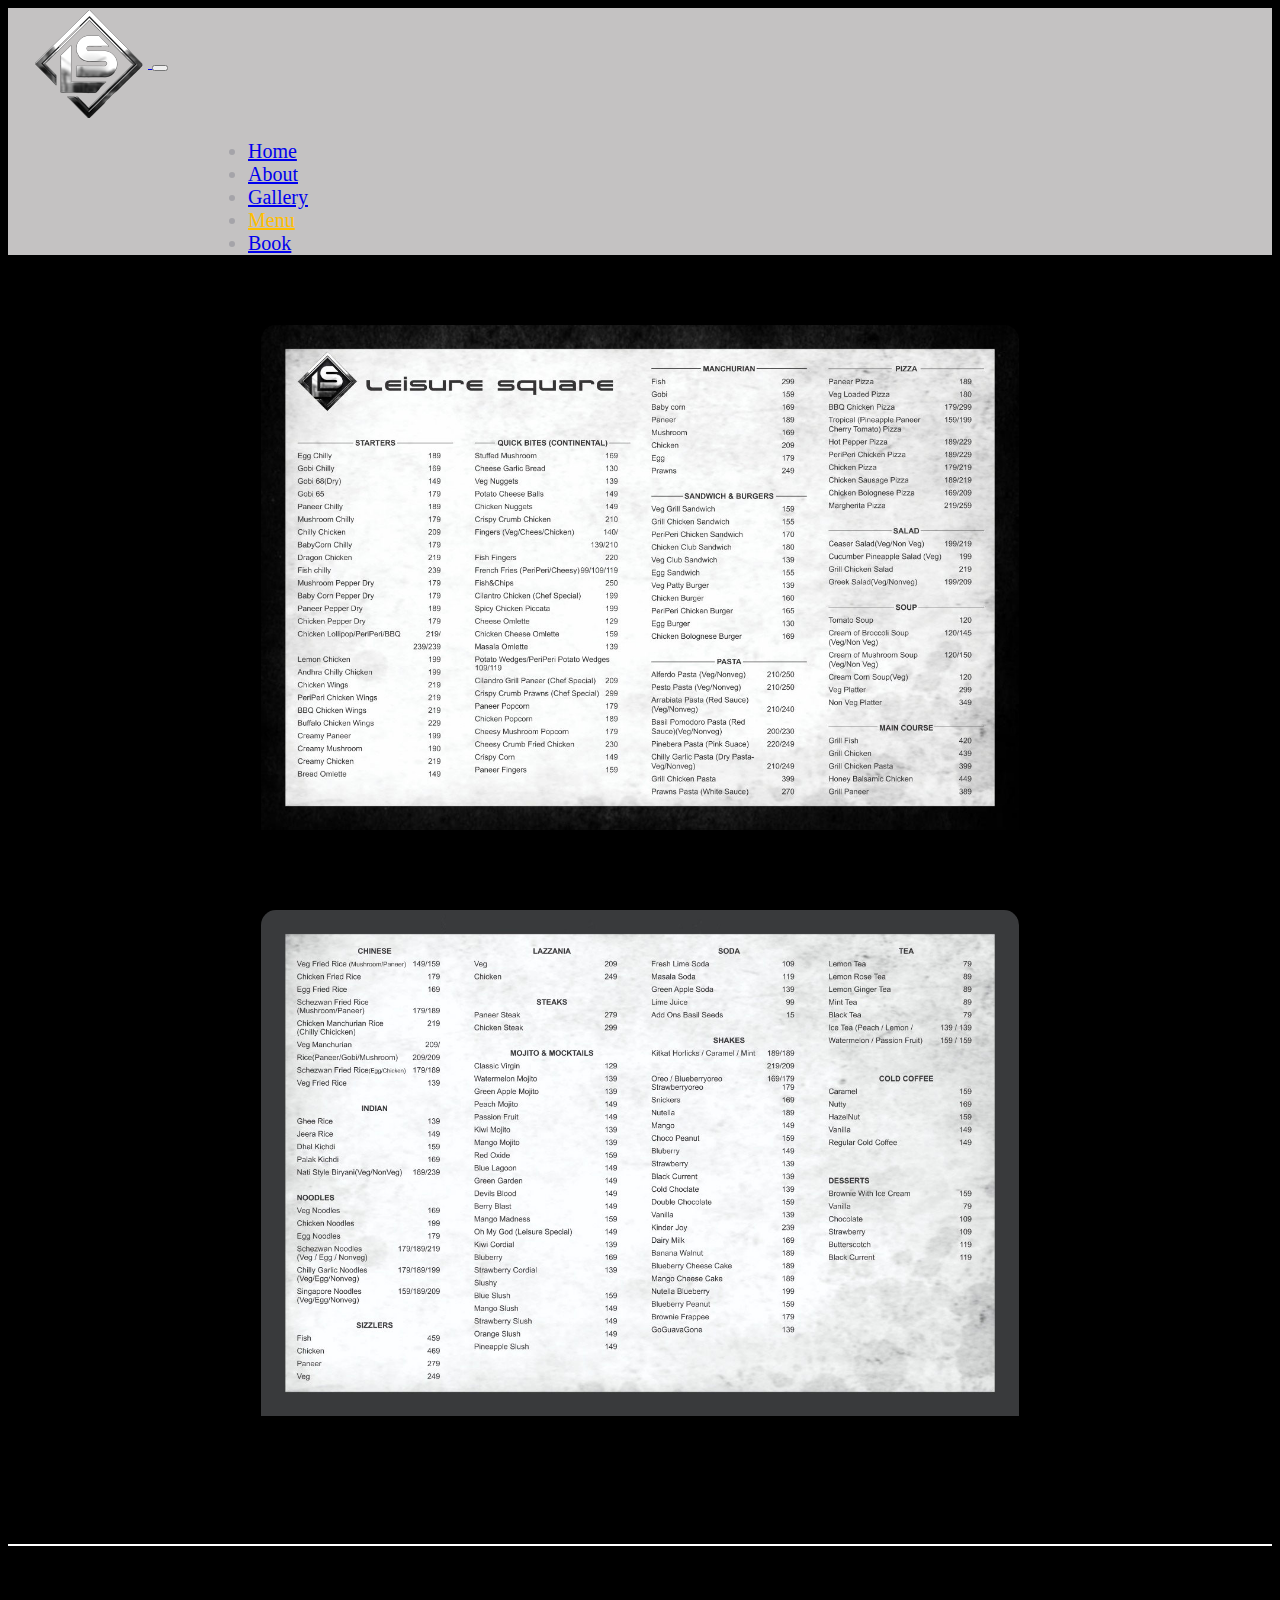
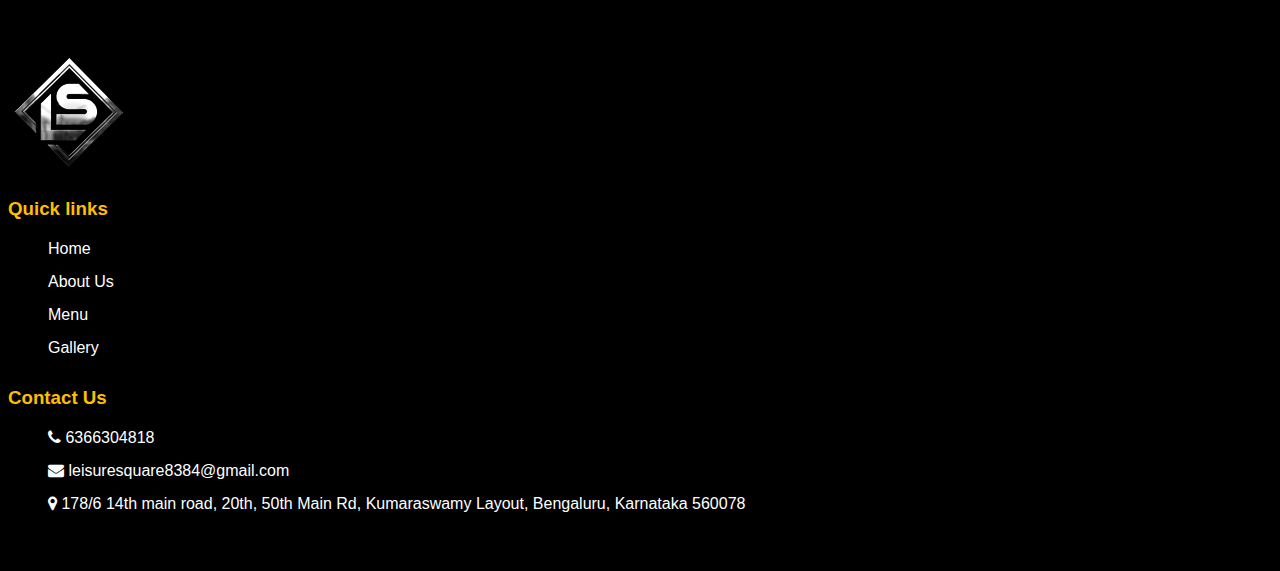
<file: menu.html>
<!DOCTYPE html>
<html lang="en">
<head>
    <meta charset="UTF-8">
    <meta http-equiv="X-UA-Compatible" content="IE=edge">
    <meta name="viewport" content="width=device-width, initial-scale=1.0">
    <title>Leisure Square Grub & Wine</title>

    <!-- For bootstrap -->
    <link href="https://cdn.jsdelivr.net/npm/bootstrap@5.3.0-alpha3/dist/css/bootstrap.min.css" rel="stylesheet" integrity="sha384-KK94CHFLLe+nY2dmCWGMq91rCGa5gtU4mk92HdvYe+M/SXH301p5ILy+dN9+nJOZ" crossorigin="anonymous">
    <script src="https://cdn.jsdelivr.net/npm/bootstrap@5.3.0-alpha3/dist/js/bootstrap.bundle.min.js" integrity="sha384-ENjdO4Dr2bkBIFxQpeoTz1HIcje39Wm4jDKdf19U8gI4ddQ3GYNS7NTKfAdVQSZe" crossorigin="anonymous"></script>
    
    <!-- For adding favicon i.e title image -->
    <link rel="icon" href="./assets/logo.png" type="image/x-icon">
    
    
    <!-- For styling -->
    <link rel="stylesheet" href="./styles/menu.css" class="rel">

    
    <!-- For adding font awsome icons -->
    <link rel="stylesheet" href="https://cdnjs.cloudflare.com/ajax/libs/font-awesome/4.7.0/css/font-awesome.min.css">

</head>
<body>
    <!-- navbar starts -->
    <nav class="navbar navbar-expand-lg">
        <div class="container-fluid">
          <a class="navbar-brand" href="./index.html">
            <img src="./assets/logo.png" class="img-fluid"/>
          </a>
          <button class="navbar-toggler" type="button" data-bs-toggle="collapse" data-bs-target="#navbarSupportedContent" aria-controls="navbarSupportedContent" aria-expanded="false" aria-label="Toggle navigation">
            <span class="navbar-toggler-icon"></span>
          </button>
          <div class="collapse navbar-collapse" id="navbarSupportedContent">
            <ul class="navbar-nav me-auto mb-2 mb-lg-0">
              <li class="nav-item">
                <a class="nav-link" href="./index.html">Home</a>
              </li>
              <li class="nav-item">
                <a class="nav-link" href="./about.html">About</a>
              </li>
              <li class="nav-item">
                <a class="nav-link" href="./gallery.html">Gallery</a>
              </li>
              <li class="nav-item">
                <a class="nav-link active" aria-current="page"  href="./menu.html">Menu</a>
              </li>
              <li class="nav-item">
                <a class="nav-link" href="./booktable.html">Book</a>
              </li>
              
              
            </ul>
            
          </div>
        </div>
      </nav>
    <!-- navbar ends -->



      <!-- hero section starts -->
      <section class="collection-area collection-area-two pt-100 pb-70">
        <div class="conatiner">
            <div id="Conatiner" class="row fail">
                <div class="col-sm-12 col-lg-12">
                    <div class="collection-item">
                        <div class="collection-top">
                            <img src="./assets/menu1.jpg" alt="Menu">
                        </div>
                    </div>
                </div>

                <div class="col-sm-12 col-lg-12">
                    <div class="collection-item">
                        <div class="collection-top">
                            <img src="./assets/menu2.jpg" alt="Menu">
                        </div>
                    </div>
                </div>

            </div>
        </div>

      </section>


      <!-- hero section ends -->


      <hr/>
    <!-- footer starts-->


    <!-- <footer class="footer-area-two pt-100 pb-70"> -->
        <footer class="footer-area pt-100 pb-70">
            <div class="container">
              <div class="row">
      
                <!-- logo -->
                <div class="col-sm-4 col-lg-4">
                  <div class="footer-item">
                    <div class="footer-logo">
                      <a href="/">
                        <img src="assets/logo.png" alt="Logo">
                      </a>
                    </div>
                  </div>
                </div>
      
      
                <!--  Quick links  -->
                <div class="col-sm-4 col-lg-4">
                  <div class="footer-item">
                    <div class="footer-link">
                      <h3>Quick links</h3>
                      <ul>
                        <li><a href="./index.html">Home</a></li>
                        <li><a href="./about.html">About Us</a></li>
                        <li><a href="./menu.html">Menu</a></li>
                        <li><a href="./gallery.html">Gallery</a></li>
                      </ul>
                    </div>
                  </div>
                </div>
      
      
                <!--  Contact  -->
                <div class="col-sm-4 col-lg-4">
                  <div class="footer-item">
                    <div class="footer-service">
                      <h3>Contact Us</h3>
                      <ul>
                        <li><a href="tel:6366304818"><i class="fa fa-phone"></i> 6366304818</a></li>
                        <li><i class="fa fa-envelope"></i><a href="mailto:leisuresquare8384@gmail.com"> leisuresquare8384@gmail.com</a></li>
                        <li>
                          <i class="fa fa-map-marker" aria-hidden="true"></i>
                          178/6 14th main road, 20th, 50th Main Rd, Kumaraswamy Layout, Bengaluru, Karnataka 560078
                        </li>
                      </ul>
                    </div>
                  </div>
                </div>
      
              </div>
            </div>
          </footer>
          
          <!-- footer ends -->
          
</body>
</html>
</file>
<file: styles/index.css>
body {
    font-family: "Poppins", sans-serif;
    color: #a5a4a9;
    background-color: black;
}

hr {
    position: relative;
    top: 20px;
    border: none;
    height: 2px;
    background: rgb(255, 255, 255);
    margin-bottom: 80px;
}


/* Navbar styling */
.navbar{
    background-color:#e9e6e6d7;
}


/* Logo part */
.navbar-brand{
    margin-left: 20px;
}

/* Button part */
.navbar-toggler{
    margin-right: 20px;
}

.navbar-nav{
    font-size: 20px;
    font-family:'Times New Roman', Times, serif;
    margin-left: 200px;
}

.navbar:hover{
    background-color: #beb6b6d7;
}



/*  To enlarge the size of HOME link when hover */
.nav-link:hover{
    transform: scale(1.3);
    /* font-size: 20px; */
}

/* For smooth transition of hover on HOME link */
.nav-link{
    margin-right: 50px;
    transition: transform 1s;
} 

.navbar-nav .nav-link.active, .navbar-nav .show > .nav-link {
    color:#ffbe00
}

/* Navbar styling ends */




/* Content styling */




/* Content head styling */
.img1-fluid{
    position:absolute;
    width:18rem;
    height:20rem;
    left:auto;
    top:26rem;
}


.img2-fluid{ 
    position:absolute;
    width:12rem;
    height:20rem;
    left:auto;
    top:10rem;

}


.img3-fluid{ 
    position: absolute;
    width: 8rem;
    height: 8rem;
    left: 15rem;
    top: 22rem;
}


.heading-one{
    position: absolute;
    width: auto;
    height: 5rem;
    left: 30rem;
    top: 22rem;

    font-family: 'IM FELL Great Primer';
    font-style: normal;
    font-weight: 400;
    font-size: 4rem;
    line-height: 2rem;
    letter-spacing: 0.01em;

    color: #FFFFFF;

    border: 2px solid #000000;
    text-shadow: 0px 4px 4px rgba(0, 0, 0, 0.25);
}


.img6-fluid{ 
    position: absolute;
    width: 32rem;
    height:2rem;
    left: 30rem;
    top: 25rem;
}


.p1{
    position: absolute;
    width:auto;
    height: auto;
    left:25rem;
    top: 450px;
    font-family: 'Iowan Old Style';
    font-style: normal;
    font-weight:400;
    font-size: 20px;
    line-height:3rem;
    text-align: center;
    color: #FFFFFF;
}

.btn{
    position:absolute;
    width:auto;
    height:auto;
    left:41rem;
    top:40rem;
    background-color:blue;
    font-family: 'Iowan Old Style';
    font-style: normal;
    /* margin-left: 150px; */
}



.img4-fluid{ 
    position: absolute;
    width: 15rem;
    height: 21rem;
    left: 75rem;
    top: 25rem;
}


.img5-fluid{ 
    position: absolute;
    width: 8rem;
    height:6rem;
    left: 70rem;
    top: 42rem;
    /* margin-left: 80px; */
}

/* Content head styling ends */








/* .btn{
    color: firebrick;
    background-color: rgb(235, 138, 11);
    border-radius: 0.25rem;
} 


.btn:hover{
    cursor: pointer;
    color: rgb(227, 110, 20);
}


.btn:active{
    background-color: dodgerblue;
}


.btn{
    position: absolute;
    width: rem;
    height: rem;
    left: 40rem;
    top: 40rem;

    background: linear-gradient(180deg, #DBAE10 0%, rgba(249, 2, 2, 0) 100%);
    font-family: 'Iowan Old Style';
    font-style: normal;
} */




/* Content item styling */
.img7-fluid{
    position: absolute;
    width: auto;
    height: 10rem;
    left: 10rem;
    top:60rem;
    /* margin-left: 300px; */
    /* margin-right: 950px; */

}

.img8-fluid{
    position: absolute;
    width: auto;
    height: 10rem;
    left: 27rem;
    top: 60rem;
    /* margin-left: 190px; */
}


.img9-fluid{
    position: absolute;
    width: auto;
    height: 10rem;
    left: 44rem;
    top: 60rem;
    /* margin-left: 80px; */
}


.img10-fluid{
    position: absolute;
    width: auto;
    height: 10rem;
    left: 63rem;
    top: 60rem;
}


.heading-two{
    position: absolute;
    width: auto;
    height: auto;
    left:10rem;
    top: 65rem;
    font-family: 'Iowan Old Style';
    font-style: normal;
    font-weight: 700;
    font-size: 15px;
    line-height: 137px;
    /* identical to box height  */
    text-align: center;
    color: #FFFFFF; 
    /* margin-left: 300px; */
 } 


.heading-three{
    position: absolute;
    width: 972px;
    height: 137px;
    left:2rem;
    top: 65rem;
    font-family: 'Iowan Old Style';
    font-style: normal;
    font-weight: 700;
    font-size: 15px;
    line-height: 137px;
    /* identical to box height */
    text-align: center;
    color: #FFFFFF;
    /* margin-left: 180px; */
    
}


.heading-four{
    position: absolute;
    width: 972px;
    height: 137px;
    left:19rem;
    top: 65rem;
    font-family: 'Iowan Old Style';
    font-style: normal;
    font-weight: 700;
    font-size: 15px;
    line-height: 137px;
    /* identical to box height */      
    text-align: center;      
    color: #FFFFFF;
    /* margin-left: 230px; */
}


.heading-five{
    position: absolute;
    width: 972px;
    height: 137px;
    left:38rem;
    top: 65rem;        
    font-family: 'Iowan Old Style';
    font-style: normal;
    font-weight: 700;
    font-size: 15px;
    line-height: 137px;
    /* identical to box height */    
    text-align: center;   
    color: #FFFFFF;
    /* margin-left: 280px; */
}


.p2{
    position: absolute;
    width:auto;
    height:auto;
    left: 8rem;
    top: 71rem;

    font-family: 'Iowan Old Style';
    font-style: normal;
    font-weight: 700;
    font-size: 15px;
    line-height:auto;
    text-align: center;
    color: #FFFFFF; 
    /* margin-left: 150px;         */
}


.p3{
    position: absolute;
    width:auto;
    height:auto;
    left: 27rem;
    top: 71rem;  
    font-family: 'Iowan Old Style';
    font-style: normal;
    font-weight: 700;
    font-size: 15px;
    line-height:auto;
    text-align: center;
    color: #FFFFFF;   
    /* margin-left: 210px;       */
}



.p4{
    position: absolute;
    width:auto;
    height:auto;
    left: 44rem;
    top: 71rem;
    font-family: 'Iowan Old Style';
    font-style: normal;
    font-weight: 700;
    font-size: 15px;
    line-height:auto;
    text-align: center;
    color: #FFFFFF;  
    /* margin-left: 80px;  */
}



.p5{
    position: absolute;
    width:auto;
    height:auto;
    left: 62rem;
    top: 71rem;
    font-family: 'Iowan Old Style';
    font-style: normal;
    font-weight: 700;
    font-size: 15px;
    line-height:auto;
    text-align: center;
    color: #FFFFFF;  
    /* margin-left: 290px;        */
}

/* Content item styling ends */




/* Content about styling */

.img11-fluid{
    position: absolute;
    max-width: auto;
    height:28rem;
    left: 12rem;
    top: 90rem;
    transform: rotate(0.17deg);
    /* margin-left: 110px; */
}


.img12-fluid{
    position: absolute;
    max-width: auto;
    height:25rem;
    left:0rem;
    top: 100rem;
    transform: rotate(0.17deg);
    /* margin-left: 90px; */
}


.heading-six{
    position: absolute;
    width:auto;
    height: auto;
    left: 280px;
    top: 110rem;
    font-family: 'Inspiration';
    font-style: normal;
    font-weight: 400;
    font-size: 50px;
    line-height: 349px;
    text-align: center;
    letter-spacing: 0.055em;
    color: #FFFFFF;
    /* margin-left: 80px; */
}   


.heading-seven{
    position: absolute;
    width: auto;
    height: auto;
    left:800px;
    top: 86rem;

    font-family: 'Irish Grover';
    font-style: normal;
    font-weight: 400;
    font-size: 50px;
    line-height: 181px;
    text-align: center;
    letter-spacing: 0.055em;

    color: #FFFFFF;
    /* margin-left: 300px; */
}


.heading-eight{
    position: absolute;
    width: auto;
    height:auto;
    left: 800px;
    top: 94rem;

    font-family:'Times New Roman', Times, serif;
    font-style: normal;
    font-weight: 400;
    font-size: 35px;
    line-height: auto;
    /* identical to box height */

    text-align: center;
    letter-spacing: 0.055em;
    text-decoration: none;

    color: #FFFFFF;


    border: 1px solid #000000;
    text-shadow: 0px 4px 4px rgba(0, 0, 0, 0.25);
    /* margin-left: 150px; */

}


.img13-fluid{
    position: absolute;
    width: 32rem;
    height:2rem;
    left:800px;
    top:97rem;
    /* margin-left: 180px; */
}

.p6{
    position: absolute;
    width: auto;
    height:auto;
    left: 800px;
    top: 1580px;

    font-family: 'Inter';
    font-style: normal;
    font-weight: 400;
    font-size: 20px;
    line-height: auto;
    letter-spacing: 0.055em;

    color: #FFFFFF;
    /* margin-left: 190px; */
} 


.p7{
    position: absolute;
    width: auto;
    height: auto;
    left: 800px;
    top: 1800px;
    font-family:Cambria, Cochin, Georgia, Times, 'Times New Roman', serif;
    font-style: normal;
    font-weight: 400;
    font-size: 20px;
    line-height: auto;
    letter-spacing: 0.055em;

    color: #FFFFFF;
    /* margin-left: 150px; */

}


/* Content about styling ends */








/* Content gallery styling */
.heading-nine
{
    position: absolute;
    width: auto;
    height:auto;
    left: 625px;
    top: 2150px;

    font-family: 'Irish Grover';
    font-style: normal;
    font-weight: 400;
    font-size: 35px;
    line-height:auto;
    /* identical to box height */

    letter-spacing: 0.055em;

    color: #FFFFFF;
    /* margin-left: 150px; */
}


.img14-fluid{
    position: absolute;
    width:auto;
    height:auto;
    left:530px;
    top:137rem;
    /* margin-left: 135px; */
}


.img15-fluid{
    position: absolute;
    width: auto;
    height:auto;
    left:90px;
    top: 2300px;
}


.img16-fluid{
    position: absolute;
    width: 20rem;
    height:27rem;
    left:550px;
    top: 2300px;   
    /* margin-left: 120px;    */
}


.img17-fluid{
    position: absolute;
    width: 20rem;
    height:27rem;
    left:980px;
    top: 2300px;   
    /* margin-left: 250px;   */
}


.btn1{
    position:absolute;
    border-radius: 15px;
    width: 150px;
    height: 50px;
    background-color: rgb(225, 197, 11);
    left:40rem;
    top:175rem;
    font-family: 'Iowan Old Style';
    font-style: normal;
    /* margin-left: 120px; */
}


a{
    color: #000000;
    text-decoration: none;
}

/* content gallery styling ends */







/* Content bestseller styling */

.heading-ten{
    position: absolute;
    width: auto;
    height:auto;
    left: 612px;
    top: 3010px;

    font-family: 'Irish Grover';
    font-style: normal;
    font-weight: 400;
    font-size: 35px;
    line-height:auto;
    /* identical to box height */

    letter-spacing: 0.055em;

    color: #FFFFFF;
    /* margin-left: 150px; */
}


.img18-fluid{
    position: absolute;
    width:auto;
    height:auto;
    left:530px;
    top:191rem;
    /* margin-left: 135px; */
}



.btn2{
    position:absolute;
    border-radius: 15px;
    width: 150px;
    height: 50px;
    background-color: rgb(225, 197, 11);
    left:15rem;
    top:195rem;
    font-family: 'Iowan Old Style';
    font-style: normal;
    /* cursor:auto; */
}

.row .btn2{
    cursor: auto;
}


.btn3{
    position:absolute;
    border-radius: 15px;
    width: 150px;
    height: 50px;
    background-color: rgb(225, 197, 11);
    left:40rem;
    top:195rem;
    font-family: 'Iowan Old Style';
    font-style: normal;
    /* margin-left: 220px; */

}

.row .btn3{
    cursor: auto;
}

.btn4{
    position:absolute;
    border-radius: 15px;
    width: 150px;
    height: 50px;
    background-color: rgb(225, 197, 11);
    left:65rem;
    top:195rem;
    font-family: 'Iowan Old Style';
    font-style: normal;
    /* margin-left: 350px; */

}
.row .btn4{
    cursor: auto;
}

.btn5{
    position:absolute;
    border-radius: 15px;
    width: 150px;
    height: 50px;
    background-color: rgb(225, 197, 11);
    left:27rem;
    top:200rem;
    font-family: 'Iowan Old Style';
    font-style: normal;
    /* margin-left: 120px; */

}
.row .btn5{
    cursor: auto;
}

.btn6{
    position:absolute;
    border-radius: 15px;
    width: 150px;
    height: 50px;
    background-color: rgb(225, 197, 11);
    left:54rem;
    top:200rem;
    font-family: 'Iowan Old Style';
    font-style: normal;
    /* margin-left: 260px; */

}

.row .btn6{
    cursor: auto;
}


.btn7{
    position:absolute;
    border-radius: 15px;
    width: 150px;
    height: 50px;
    background-color: rgb(225, 197, 11);
    left:15rem;
    top:205rem;
    font-family: 'Iowan Old Style';
    font-style: normal;

}
.row .btn7{
    cursor: auto;
}


.btn8{
    position:absolute;
    border-radius: 15px;
    width: 150px;
    height: 50px;
    background-color: rgb(225, 197, 11);
    left:40rem;
    top:205rem;
    font-family: 'Iowan Old Style';
    font-style: normal;
    /* margin-left: 220px; */

}
.row .btn8{
    cursor: auto;
}


.btn9{
    position:absolute;
    border-radius: 15px;
    width: 150px;
    height: 50px;
    background-color: rgb(225, 197, 11);
    left:65rem;
    top:205rem;
    font-family: 'Iowan Old Style';
    font-style: normal;
    /* margin-left: 350px; */

}
.row .btn9{
    cursor: auto;
}


/* Content bestseller styling ends */






/* Content client styling */

.heading-eleven{
    position: absolute;
    width: auto;
    height:auto;
    left: 130px;
    top: 3500px;
    font-family: 'Irish Grover';
    font-style: normal;
    font-weight: 400;
    font-size: 50px;
    line-height:auto;
    /* identical to box height */

    letter-spacing: 0.055em;

    color: #FFFFFF;

    /* margin-left: 110px; */

}


.img19-fluid{
    position: absolute;
    width:auto;
    height:auto;
    left:12rem;
    top:222rem;
    /* margin-left: 140px; */
}


.p8{
    position: absolute;
    width: auto;
    height:auto;
    left: 130px;
    top: 3600px;

    font-family: 'Inter';
    font-style: normal;
    font-weight: 400;
    font-size: 24px;
    line-height: auto;
    letter-spacing: 0.055em;

    color: #FFFFFF;
    /* margin-left: 120px; */
} 


.img20-fluid{
    position: absolute;
    width:450px;
    height:auto;
    left:920px;
    top: 3500px;
    /* margin-left: 190px; */
}


.img21-fluid{
    position: absolute;
    width: 300px;
    height:240px;
    left:790px;
    top: 3750px;
    /* margin-left: 100px; */
}


/* Content client styling ends */


button:hover{
    cursor: pointer;
}





/* FOOTER STYLING */


/* For all the contents inside footer */
footer{
    margin-top: 255%;
    background-color: black; 
    padding-top: 70px;
    padding-bottom: 70px;
    border-radius: 15px 15px 0px 0px;
}


/* For all the footer items */
.footer-item {
    margin-bottom: 30px;
}


/* For Quick link part inside footer */
.footer-item .footer-link h3 {
    color: #ffbe00;
    margin-bottom: 20px;
}


.footer-item .footer-link ul li {
    list-style-type: none;
    margin-bottom: 15px;
}


.footer-link ul li a {
    color: #ffffff;
    text-decoration: none;

}

/* Ends quick link part inside footer */




/* For Contact part inside footer */
.footer-item .footer-service h3 {
    color: #ffbe00;
    margin-bottom: 20px;
}


.footer-item .footer-service ul li {
    color: #ffffff;
    list-style-type: none;
    margin-bottom: 15px;
}

.footer-service ul li a {
    color: #ffffff;
    text-decoration: none;

}

.footer-service ul li img{
    background-color: #ffffff;

}

/* Footer styling ends */
</file>
<file: styles/about.css>
body {
    font-family: "Poppins", sans-serif;
    color: #a5a4a9;
    background-color: black;
}

hr {
    position: relative;
    top: 20px;
    border: none;
    height: 2px;
    background: rgb(255, 255, 255);
    margin-bottom: 80px;
}


/* Navbar styling */
.navbar{
    background-color:#e9e6e6d7;
}


/* Logo part */
.navbar-brand{
    margin-left: 20px;
}

/* Button part */
.navbar-toggler{
    margin-right: 20px;
}

.navbar-nav{
    font-size: 20px;
    font-family:'Times New Roman', Times, serif;
    margin-left: 200px;
}

.navbar:hover{
    background-color: #beb6b6d7;
}



/*  To enlarge the size of HOME link when hover */
.nav-link:hover{
    transform: scale(1.3);
    /* font-size: 20px; */
}

/* For smooth transition of hover on HOME link */
.nav-link{
    margin-right: 50px;
    transition: transform 1s;
} 

.navbar-nav .nav-link.active, .navbar-nav .show > .nav-link {
    color:#ffbe00
}

/* Navbar styling ends */
















/* Story styling */

.story-area .story-head h2 {
    font-size: 35px;
    color: rgb(201, 196, 196);
    margin-bottom: 35px;
    /* margin-top: 90px; */
    margin-left: auto;
    margin-right: auto;
    max-width: 825px;
    font-weight: 700;
}


.story-area .story-head p {
    max-width: 825px;
    font-size: 1.2rem;
    line-height: 30px;
    margin-left: auto;
    margin-right: auto;
    padding-bottom: 3px;
}

.story-area .story-item img {
    width: 100%;
    border-radius: 18px;
    margin-top: 100px;
    margin-bottom: 150px;
}

img {
    max-width: 100%;
}


/* Bootstrapmin.css */
/* img {
    vertical-align: middle;
    border-style: none;
} */


.story-area {
    text-align: center;
    position: relative;
}


.pb-70 {
    padding-bottom: 20px;
}

.pt-100 {
    padding-top: 50px;
}














/* FOOTER STYLING */


/* For all the contents inside footer */
footer{
    background-color: black; 
    padding-top: 70px;
    padding-bottom: 70px;
    border-radius: 15px 15px 0px 0px;
}


/* For all the footer items */
.footer-item {
    margin-bottom: 30px;
}


/* For Quick link part inside footer */
.footer-item .footer-link h3 {
    color: #ffbe00;
    margin-bottom: 20px;
}


.footer-item .footer-link ul li {
    list-style-type: none;
    margin-bottom: 15px;
}


.footer-link ul li a {
    color: #ffffff;
    text-decoration: none;

}

/* Ends quick link part inside footer */




/* For Contact part inside footer */
.footer-item .footer-service h3 {
    color: #ffbe00;
    margin-bottom: 20px;
}


.footer-item .footer-service ul li {
    color: #ffffff;
    list-style-type: none;
    margin-bottom: 15px;
}

.footer-service ul li a {
    color: #ffffff;
    text-decoration: none;

}

.footer-service ul li img{
    background-color: #ffffff;

}

/* Footer styling ends */
</file>
<file: styles/booktable.css>
body {
    font-family: "Poppins", sans-serif;
    color: #a5a4a9;
    background-color: black;
}

hr {
    position: relative;
    top: 20px;
    border: none;
    height: 2px;
    background: rgb(255, 255, 255);
    margin-bottom: 80px;
}


/* Navbar styling */
.navbar{
    background-color:#e9e6e6d7;
}


/* Logo part */
.navbar-brand{
    margin-left: 20px;
}

/* Button part */
.navbar-toggler{
    margin-right: 20px;
}

.navbar-nav{
    font-size: 20px;
    font-family:'Times New Roman', Times, serif;
    margin-left: 200px;
}

.navbar:hover{
    background-color: #beb6b6d7;
}



/*  To enlarge the size of HOME link when hover */
.nav-link:hover{
    transform: scale(1.3);
    /* font-size: 20px; */
}

/* For smooth transition of hover on HOME link */
.nav-link{
    margin-right: 50px;
    transition: transform 1s;
} 

.navbar-nav .nav-link.active, .navbar-nav .show > .nav-link {
    color:#ffbe00
}

/* Navbar styling ends */


/* FOOTER STYLING */


/* For all the contents inside footer */
footer{
    background-color: black; 
    padding-top: 70px;
    padding-bottom: 70px;
    border-radius: 15px 15px 0px 0px;
}


/* For all the footer items */
.footer-item {
    margin-bottom: 30px;
}


/* For Quick link part inside footer */
.footer-item .footer-link h3 {
    color: #ffbe00;
    margin-bottom: 20px;
}


.footer-item .footer-link ul li {
    list-style-type: none;
    margin-bottom: 15px;
}


.footer-link ul li a {
    color: #ffffff;
    text-decoration: none;

}

/* Ends quick link part inside footer */




/* For Contact part inside footer */
.footer-item .footer-service h3 {
    color: #ffbe00;
    margin-bottom: 20px;
}


.footer-item .footer-service ul li {
    color: #ffffff;
    list-style-type: none;
    margin-bottom: 15px;
}

.footer-service ul li a {
    color: #ffffff;
    text-decoration: none;

}

.footer-service ul li img{
    background-color: #ffffff;

}

/* Footer styling ends */




@import url('https://fonts.googleapis.com/css2?family=Poppins:wght@700&display=swap');
/* # {
    box-sizing: border-box;
    padding: 0;
    margin:0;
} */



body{
    font-family:'Poppins',sans-serif ;
}


.banner{
    min-height: 100vh;
    display: flex;
    flex-direction: column;
    justify-content: center;
    align-items:center;
    color:white;
    padding-bottom: 20px;
}


.card-container{
    display: grid;
    grid-template-columns: 420px 420px;

}


/* .card-img{
    background: url("./LS.jpeg") center/cover no-repeat;
} */



.banner h2{
    padding-bottom: 40px;
    margin-bottom:20px;

}

h2{
    color:white;
    font-family: 'Times New Roman', Times, serif;
}
.card-content{
    background:rgb(178, 169, 169);
    height: 330px;
}
.card-content h3{
    text-align: center;
    color: black;
    padding:25px 0 10px 0;
    font-size: 26px;
    font-weight: 500;
}
.form-row{
    display: flex;
    width: 90%;
    margin: 0 auto;

}

form select,form input{
    display: block;
    width: 100%;
    margin: 15px 12px;
    padding:5px;
    font-size: 15px;
    font-family: 'Poppins',sans-serif;
    outline:none;
    border-bottom: 1px solid white;
    font-weight: 300;
}
form input[type=text],form input[type=number],form input::placeholder,select
{
    color:rgb(252, 4, 4)
}
form input[type=submit]
{
    color: white;
    background: cornflowerblue;
    padding: 12px 0;
    border-radius: 4px;
    cursor: pointer;
}
form input[type=submit]:hover
{
    opacity: 0.9;
}
</file>
<file: styles/gallery.css>
body {
    font-family: "Poppins", sans-serif;
    color: #a5a4a9;
    background-color: black;
}

hr {
    position: relative;
    top: 20px;
    border: none;
    height: 2px;
    background: rgb(255, 255, 255);
    margin-bottom: 80px;
}


/* Navbar styling */
.navbar{
    background-color:#e9e6e6d7;
}


/* Logo part */
.navbar-brand{
    margin-left: 20px;
}

/* Button part */
.navbar-toggler{
    margin-right: 20px;
}

.navbar-nav{
    font-size: 20px;
    font-family:'Times New Roman', Times, serif;
    margin-left: 200px;
}

.navbar:hover{
    background-color: #beb6b6d7;
}



/*  To enlarge the size of HOME link when hover */
.nav-link:hover{
    transform: scale(1.3);
    /* font-size: 20px; */
}

/* For smooth transition of hover on HOME link */
.nav-link{
    margin-right: 50px;
    transition: transform 1s;
} 

.navbar-nav .nav-link.active, .navbar-nav .show > .nav-link {
    color:#ffbe00
}

/* Navbar styling ends */



/* Gallery collection styling */

body{
    background-color: black;
}

hr {
    position: relative;
    top: 20px;
    border: none;
    height: 2px;
    background: rgb(255, 255, 255);
    margin-bottom: 80px;
}

.container {
    width: 100%;
    padding-right: 15px;
    padding-left: 15px;
    margin-right: auto;
    margin-left: auto;
}

.pb-70 {
    padding-bottom: 20px;
}

.pt-100 {
    padding-top: 50px;
}

.row {
    margin-right: -15px;
    margin-left: -15px;
}

.feature-item{
    position: relative;
    margin-bottom: 30px;
}


.feature-item img{
    width: 100%;
    border-radius: 25px;
}

img {
    max-width: 100%;
}

a {
    color: #007bff;
    text-decoration: none;
    background-color: transparent;
    transition: .5s all ease;
}

/* Gallery styling ends */












/* FOOTER STYLING */


/* For all the contents inside footer */
footer{
    background-color: black; 
    padding-top: 70px;
    padding-bottom: 70px;
    border-radius: 15px 15px 0px 0px;
}


/* For all the footer items */
.footer-item {
    margin-bottom: 30px;
}


/* For Quick link part inside footer */
.footer-item .footer-link h3 {
    color: #ffbe00;
    margin-bottom: 20px;
}


.footer-item .footer-link ul li {
    list-style-type: none;
    margin-bottom: 15px;
}


.footer-link ul li a {
    color: #ffffff;
    text-decoration: none;

}

/* Ends quick link part inside footer */




/* For Contact part inside footer */
.footer-item .footer-service h3 {
    color: #ffbe00;
    margin-bottom: 20px;
}


.footer-item .footer-service ul li {
    color: #ffffff;
    list-style-type: none;
    margin-bottom: 15px;
}

.footer-service ul li a {
    color: #ffffff;
    text-decoration: none;

}

.footer-service ul li img{
    background-color: #ffffff;

}

/* Footer styling ends */
</file>
<file: styles/menu.css>
body {
    font-family: "Poppins", sans-serif;
    color: #a5a4a9;
    background-color: black;
}

hr {
    position: relative;
    top: 20px;
    border: none;
    height: 2px;
    background: rgb(255, 255, 255);
    margin-bottom: 80px;
}


/* Navbar styling */
.navbar{
    background-color:#e9e6e6d7;
}


/* Logo part */
.navbar-brand{
    margin-left: 20px;
}

/* Button part */
.navbar-toggler{
    margin-right: 20px;
}

.navbar-nav{
    font-size: 20px;
    font-family:'Times New Roman', Times, serif;
    margin-left: 200px;
}

.navbar:hover{
    background-color: #beb6b6d7;
}



/*  To enlarge the size of HOME link when hover */
.nav-link:hover{
    transform: scale(1.3);
    /* font-size: 20px; */
}

/* For smooth transition of hover on HOME link */
.nav-link{
    margin-right: 50px;
    transition: transform 1s;
} 

.navbar-nav .nav-link.active, .navbar-nav .show > .nav-link {
    color:#ffbe00
}

/* Navbar styling ends */






/* Menu styling */


.collection-item .collection-top img {
    width: 60%;
    border-radius: 15px 15px 0px 0px;
    display: block;
    margin-left: auto;
    margin-right: auto;
    padding-bottom: 80px;
}

img {
    max-width: 100%;
    vertical-align: middle;
    border-style: none;
}


.pb-70 {
    padding-bottom: 20px;
}

.pt-100 {
    padding-top: 50px;
}








/* FOOTER STYLING */


/* For all the contents inside footer */
footer{
    background-color: black; 
    padding-top: 70px;
    padding-bottom: 70px;
    border-radius: 15px 15px 0px 0px;
}


/* For all the footer items */
.footer-item {
    margin-bottom: 30px;
}


/* For Quick link part inside footer */
.footer-item .footer-link h3 {
    color: #ffbe00;
    margin-bottom: 20px;
}


.footer-item .footer-link ul li {
    list-style-type: none;
    margin-bottom: 15px;
}


.footer-link ul li a {
    color: #ffffff;
    text-decoration: none;

}

/* Ends quick link part inside footer */




/* For Contact part inside footer */
.footer-item .footer-service h3 {
    color: #ffbe00;
    margin-bottom: 20px;
}


.footer-item .footer-service ul li {
    color: #ffffff;
    list-style-type: none;
    margin-bottom: 15px;
}

.footer-service ul li a {
    color: #ffffff;
    text-decoration: none;

}

.footer-service ul li img{
    background-color: #ffffff;

}

/* Footer styling ends */
</file>
